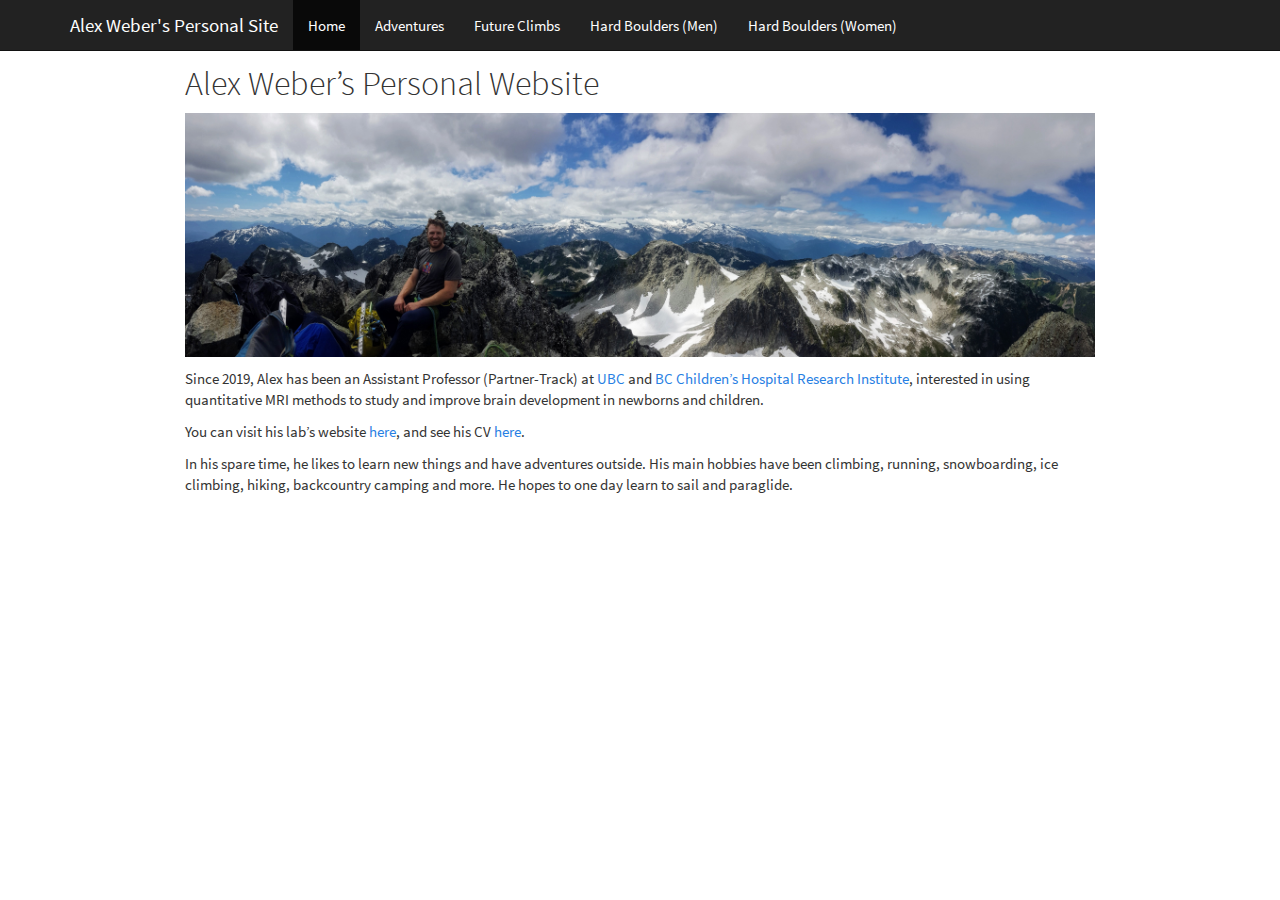
<file: docs/index.html>
<!DOCTYPE html>

<html>

<head>

<meta charset="utf-8" />
<meta name="generator" content="pandoc" />
<meta http-equiv="X-UA-Compatible" content="IE=EDGE" />




<title>index.knit</title>

<script src="site_libs/header-attrs-2.29/header-attrs.js"></script>
<script src="site_libs/jquery-3.6.0/jquery-3.6.0.min.js"></script>
<meta name="viewport" content="width=device-width, initial-scale=1" />
<link href="site_libs/bootstrap-3.3.5/css/cosmo.min.css" rel="stylesheet" />
<script src="site_libs/bootstrap-3.3.5/js/bootstrap.min.js"></script>
<script src="site_libs/bootstrap-3.3.5/shim/html5shiv.min.js"></script>
<script src="site_libs/bootstrap-3.3.5/shim/respond.min.js"></script>
<style>h1 {font-size: 34px;}
       h1.title {font-size: 38px;}
       h2 {font-size: 30px;}
       h3 {font-size: 24px;}
       h4 {font-size: 18px;}
       h5 {font-size: 16px;}
       h6 {font-size: 12px;}
       code {color: inherit; background-color: rgba(0, 0, 0, 0.04);}
       pre:not([class]) { background-color: white }</style>
<script src="site_libs/navigation-1.1/tabsets.js"></script>
<link href="site_libs/highlightjs-9.12.0/default.css" rel="stylesheet" />
<script src="site_libs/highlightjs-9.12.0/highlight.js"></script>

<style type="text/css">
  code{white-space: pre-wrap;}
  span.smallcaps{font-variant: small-caps;}
  span.underline{text-decoration: underline;}
  div.column{display: inline-block; vertical-align: top; width: 50%;}
  div.hanging-indent{margin-left: 1.5em; text-indent: -1.5em;}
  ul.task-list{list-style: none;}
    </style>

<style type="text/css">code{white-space: pre;}</style>
<script type="text/javascript">
if (window.hljs) {
  hljs.configure({languages: []});
  hljs.initHighlightingOnLoad();
  if (document.readyState && document.readyState === "complete") {
    window.setTimeout(function() { hljs.initHighlighting(); }, 0);
  }
}
</script>









<style type = "text/css">
.main-container {
  max-width: 940px;
  margin-left: auto;
  margin-right: auto;
}
img {
  max-width:100%;
}
.tabbed-pane {
  padding-top: 12px;
}
.html-widget {
  margin-bottom: 20px;
}
button.code-folding-btn:focus {
  outline: none;
}
summary {
  display: list-item;
}
details > summary > p:only-child {
  display: inline;
}
pre code {
  padding: 0;
}
</style>


<style type="text/css">
.dropdown-submenu {
  position: relative;
}
.dropdown-submenu>.dropdown-menu {
  top: 0;
  left: 100%;
  margin-top: -6px;
  margin-left: -1px;
  border-radius: 0 6px 6px 6px;
}
.dropdown-submenu:hover>.dropdown-menu {
  display: block;
}
.dropdown-submenu>a:after {
  display: block;
  content: " ";
  float: right;
  width: 0;
  height: 0;
  border-color: transparent;
  border-style: solid;
  border-width: 5px 0 5px 5px;
  border-left-color: #cccccc;
  margin-top: 5px;
  margin-right: -10px;
}
.dropdown-submenu:hover>a:after {
  border-left-color: #adb5bd;
}
.dropdown-submenu.pull-left {
  float: none;
}
.dropdown-submenu.pull-left>.dropdown-menu {
  left: -100%;
  margin-left: 10px;
  border-radius: 6px 0 6px 6px;
}
</style>

<script type="text/javascript">
// manage active state of menu based on current page
$(document).ready(function () {
  // active menu anchor
  href = window.location.pathname
  href = href.substr(href.lastIndexOf('/') + 1)
  if (href === "")
    href = "index.html";
  var menuAnchor = $('a[href="' + href + '"]');

  // mark the anchor link active (and if it's in a dropdown, also mark that active)
  var dropdown = menuAnchor.closest('li.dropdown');
  if (window.bootstrap) { // Bootstrap 4+
    menuAnchor.addClass('active');
    dropdown.find('> .dropdown-toggle').addClass('active');
  } else { // Bootstrap 3
    menuAnchor.parent().addClass('active');
    dropdown.addClass('active');
  }

  // Navbar adjustments
  var navHeight = $(".navbar").first().height() + 15;
  var style = document.createElement('style');
  var pt = "padding-top: " + navHeight + "px; ";
  var mt = "margin-top: -" + navHeight + "px; ";
  var css = "";
  // offset scroll position for anchor links (for fixed navbar)
  for (var i = 1; i <= 6; i++) {
    css += ".section h" + i + "{ " + pt + mt + "}\n";
  }
  style.innerHTML = "body {" + pt + "padding-bottom: 40px; }\n" + css;
  document.head.appendChild(style);
});
</script>

<!-- tabsets -->

<style type="text/css">
.tabset-dropdown > .nav-tabs {
  display: inline-table;
  max-height: 500px;
  min-height: 44px;
  overflow-y: auto;
  border: 1px solid #ddd;
  border-radius: 4px;
}

.tabset-dropdown > .nav-tabs > li.active:before, .tabset-dropdown > .nav-tabs.nav-tabs-open:before {
  content: "\e259";
  font-family: 'Glyphicons Halflings';
  display: inline-block;
  padding: 10px;
  border-right: 1px solid #ddd;
}

.tabset-dropdown > .nav-tabs.nav-tabs-open > li.active:before {
  content: "\e258";
  font-family: 'Glyphicons Halflings';
  border: none;
}

.tabset-dropdown > .nav-tabs > li.active {
  display: block;
}

.tabset-dropdown > .nav-tabs > li > a,
.tabset-dropdown > .nav-tabs > li > a:focus,
.tabset-dropdown > .nav-tabs > li > a:hover {
  border: none;
  display: inline-block;
  border-radius: 4px;
  background-color: transparent;
}

.tabset-dropdown > .nav-tabs.nav-tabs-open > li {
  display: block;
  float: none;
}

.tabset-dropdown > .nav-tabs > li {
  display: none;
}
</style>

<!-- code folding -->




</head>

<body>


<div class="container-fluid main-container">




<div class="navbar navbar-default  navbar-fixed-top" role="navigation">
  <div class="container">
    <div class="navbar-header">
      <button type="button" class="navbar-toggle collapsed" data-toggle="collapse" data-bs-toggle="collapse" data-target="#navbar" data-bs-target="#navbar">
        <span class="icon-bar"></span>
        <span class="icon-bar"></span>
        <span class="icon-bar"></span>
      </button>
      <a class="navbar-brand" href="index.html">Alex Weber's Personal Site</a>
    </div>
    <div id="navbar" class="navbar-collapse collapse">
      <ul class="nav navbar-nav">
        <li>
  <a href="index.html">Home</a>
</li>
<li>
  <a href="adventures.html">Adventures</a>
</li>
<li>
  <a href="futureclimbs.html">Future Climbs</a>
</li>
<li>
  <a href="boulders.html">Hard Boulders (Men)</a>
</li>
<li>
  <a href="femaleboulders.html">Hard Boulders (Women)</a>
</li>
      </ul>
      <ul class="nav navbar-nav navbar-right">
        
      </ul>
    </div><!--/.nav-collapse -->
  </div><!--/.container -->
</div><!--/.navbar -->

<div id="header">




</div>


<div id="alex-webers-personal-website" class="section level1">
<h1>Alex Weber’s Personal Website</h1>
<p><img src="images/alexpic_tricouni.jpg" /></p>
<p>Since 2019, Alex has been an Assistant Professor (Partner-Track) at
<a href="https://pediatrics.med.ubc.ca/">UBC</a> and <a
href="https://www.bcchr.ca/">BC Children’s Hospital Research
Institute</a>, interested in using quantitative MRI methods to study and
improve brain development in newborns and children.</p>
<p>You can visit his lab’s website <a
href="https://weberlab.github.io/">here</a>, and see his CV <a
href="https://github.com/weberam2/UBC_Annotated_CV/blob/main/UBC_CV.pdf">here</a>.</p>
<p>In his spare time, he likes to learn new things and have adventures
outside. His main hobbies have been climbing, running, snowboarding, ice
climbing, hiking, backcountry camping and more. He hopes to one day
learn to sail and paraglide.</p>
</div>




</div>

<script>

// add bootstrap table styles to pandoc tables
function bootstrapStylePandocTables() {
  $('tr.odd').parent('tbody').parent('table').addClass('table table-condensed');
}
$(document).ready(function () {
  bootstrapStylePandocTables();
});


</script>

<!-- tabsets -->

<script>
$(document).ready(function () {
  window.buildTabsets("TOC");
});

$(document).ready(function () {
  $('.tabset-dropdown > .nav-tabs > li').click(function () {
    $(this).parent().toggleClass('nav-tabs-open');
  });
});
</script>

<!-- code folding -->


<!-- dynamically load mathjax for compatibility with self-contained -->
<script>
  (function () {
    var script = document.createElement("script");
    script.type = "text/javascript";
    script.src  = "https://mathjax.rstudio.com/latest/MathJax.js?config=TeX-AMS-MML_HTMLorMML";
    document.getElementsByTagName("head")[0].appendChild(script);
  })();
</script>

</body>
</html>
</file>
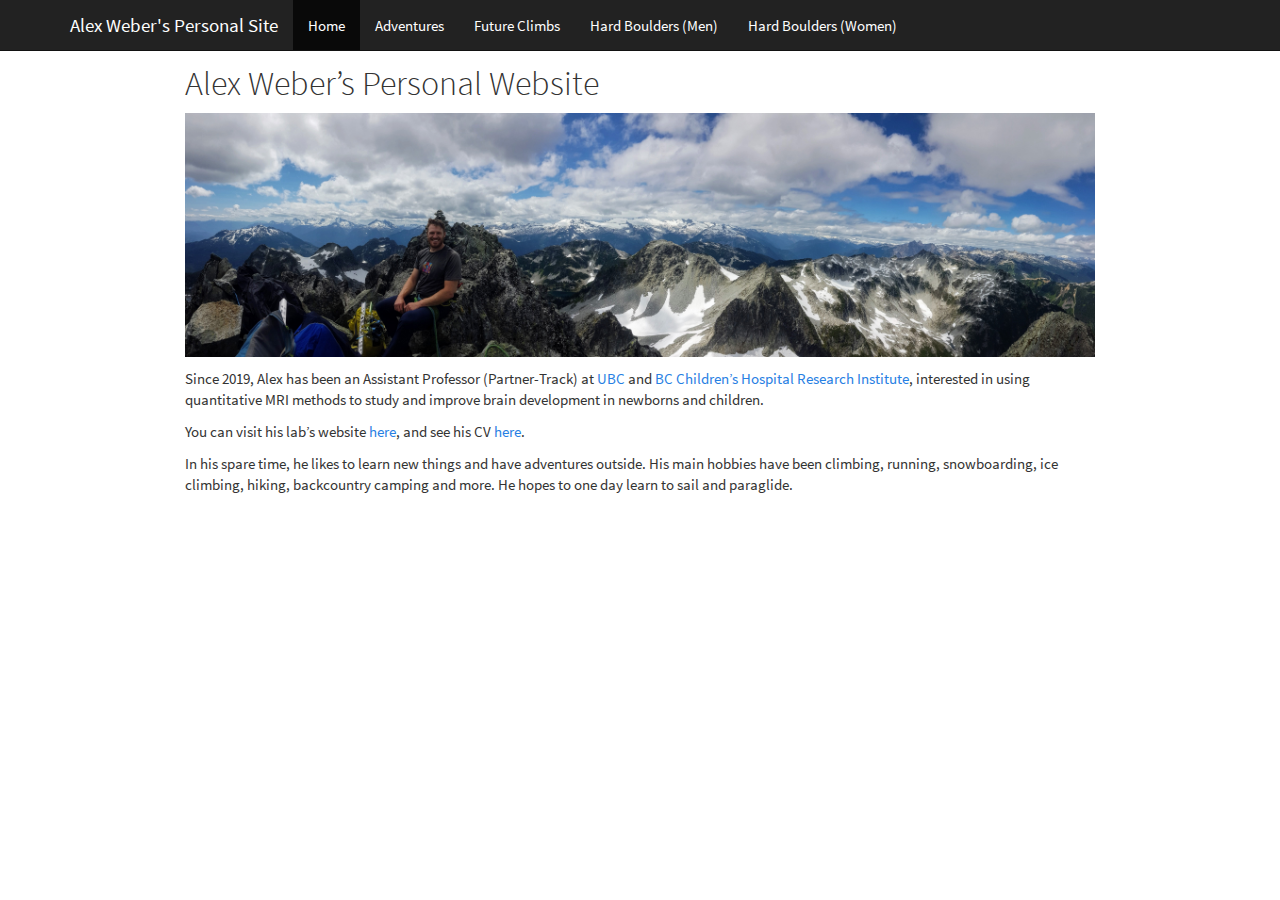
<file: docs/edit/index.html>
<!doctype html>
<html xmlns="http://www.w3.org/1999/xhtml" lang="en">
  <head>
    <title>Redirect to editable app</title>
    <meta
      http-equiv="refresh"
      content="0;URL='../index.html?_shinylive-mode=editor-terminal-viewer'"
    />
  </head>
  <body></body>
</html>
</file>
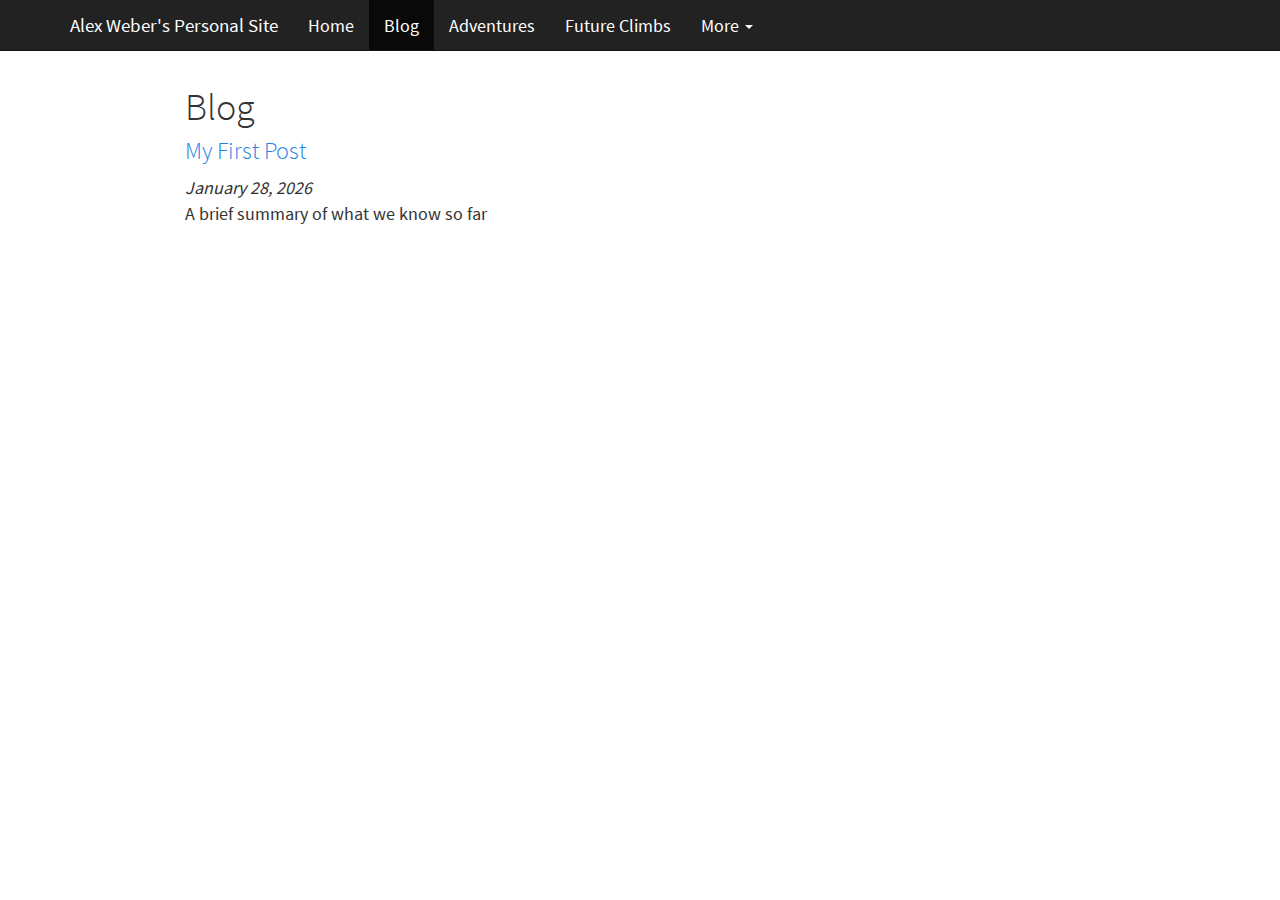
<file: docs/blog.html>
<!DOCTYPE html>

<html>

<head>

<meta charset="utf-8" />
<meta name="generator" content="pandoc" />
<meta http-equiv="X-UA-Compatible" content="IE=EDGE" />




<title>Blog</title>

<script src="site_libs/header-attrs-2.30/header-attrs.js"></script>
<script src="site_libs/jquery-3.6.0/jquery-3.6.0.min.js"></script>
<meta name="viewport" content="width=device-width, initial-scale=1" />
<link href="site_libs/bootstrap-3.3.5/css/cosmo.min.css" rel="stylesheet" />
<script src="site_libs/bootstrap-3.3.5/js/bootstrap.min.js"></script>
<script src="site_libs/bootstrap-3.3.5/shim/html5shiv.min.js"></script>
<script src="site_libs/bootstrap-3.3.5/shim/respond.min.js"></script>
<style>h1 {font-size: 34px;}
       h1.title {font-size: 38px;}
       h2 {font-size: 30px;}
       h3 {font-size: 24px;}
       h4 {font-size: 18px;}
       h5 {font-size: 16px;}
       h6 {font-size: 12px;}
       code {color: inherit; background-color: rgba(0, 0, 0, 0.04);}
       pre:not([class]) { background-color: white }</style>
<script src="site_libs/navigation-1.1/tabsets.js"></script>
<link href="site_libs/highlightjs-9.12.0/default.css" rel="stylesheet" />
<script src="site_libs/highlightjs-9.12.0/highlight.js"></script>

<style type="text/css">
  code{white-space: pre-wrap;}
  span.smallcaps{font-variant: small-caps;}
  span.underline{text-decoration: underline;}
  div.column{display: inline-block; vertical-align: top; width: 50%;}
  div.hanging-indent{margin-left: 1.5em; text-indent: -1.5em;}
  ul.task-list{list-style: none;}
    </style>

<style type="text/css">code{white-space: pre;}</style>
<script type="text/javascript">
if (window.hljs) {
  hljs.configure({languages: []});
  hljs.initHighlightingOnLoad();
  if (document.readyState && document.readyState === "complete") {
    window.setTimeout(function() { hljs.initHighlighting(); }, 0);
  }
}
</script>






<link rel="stylesheet" href="custom.css" type="text/css" />



<style type = "text/css">
.main-container {
  max-width: 940px;
  margin-left: auto;
  margin-right: auto;
}
img {
  max-width:100%;
}
.tabbed-pane {
  padding-top: 12px;
}
.html-widget {
  margin-bottom: 20px;
}
button.code-folding-btn:focus {
  outline: none;
}
summary {
  display: list-item;
}
details > summary > p:only-child {
  display: inline;
}
pre code {
  padding: 0;
}
</style>


<style type="text/css">
.dropdown-submenu {
  position: relative;
}
.dropdown-submenu>.dropdown-menu {
  top: 0;
  left: 100%;
  margin-top: -6px;
  margin-left: -1px;
  border-radius: 0 6px 6px 6px;
}
.dropdown-submenu:hover>.dropdown-menu {
  display: block;
}
.dropdown-submenu>a:after {
  display: block;
  content: " ";
  float: right;
  width: 0;
  height: 0;
  border-color: transparent;
  border-style: solid;
  border-width: 5px 0 5px 5px;
  border-left-color: #cccccc;
  margin-top: 5px;
  margin-right: -10px;
}
.dropdown-submenu:hover>a:after {
  border-left-color: #adb5bd;
}
.dropdown-submenu.pull-left {
  float: none;
}
.dropdown-submenu.pull-left>.dropdown-menu {
  left: -100%;
  margin-left: 10px;
  border-radius: 6px 0 6px 6px;
}
</style>

<script type="text/javascript">
// manage active state of menu based on current page
$(document).ready(function () {
  // active menu anchor
  href = window.location.pathname
  href = href.substr(href.lastIndexOf('/') + 1)
  if (href === "")
    href = "index.html";
  var menuAnchor = $('a[href="' + href + '"]');

  // mark the anchor link active (and if it's in a dropdown, also mark that active)
  var dropdown = menuAnchor.closest('li.dropdown');
  if (window.bootstrap) { // Bootstrap 4+
    menuAnchor.addClass('active');
    dropdown.find('> .dropdown-toggle').addClass('active');
  } else { // Bootstrap 3
    menuAnchor.parent().addClass('active');
    dropdown.addClass('active');
  }

  // Navbar adjustments
  var navHeight = $(".navbar").first().height() + 15;
  var style = document.createElement('style');
  var pt = "padding-top: " + navHeight + "px; ";
  var mt = "margin-top: -" + navHeight + "px; ";
  var css = "";
  // offset scroll position for anchor links (for fixed navbar)
  for (var i = 1; i <= 6; i++) {
    css += ".section h" + i + "{ " + pt + mt + "}\n";
  }
  style.innerHTML = "body {" + pt + "padding-bottom: 40px; }\n" + css;
  document.head.appendChild(style);
});
</script>

<!-- tabsets -->

<style type="text/css">
.tabset-dropdown > .nav-tabs {
  display: inline-table;
  max-height: 500px;
  min-height: 44px;
  overflow-y: auto;
  border: 1px solid #ddd;
  border-radius: 4px;
}

.tabset-dropdown > .nav-tabs > li.active:before, .tabset-dropdown > .nav-tabs.nav-tabs-open:before {
  content: "\e259";
  font-family: 'Glyphicons Halflings';
  display: inline-block;
  padding: 10px;
  border-right: 1px solid #ddd;
}

.tabset-dropdown > .nav-tabs.nav-tabs-open > li.active:before {
  content: "\e258";
  font-family: 'Glyphicons Halflings';
  border: none;
}

.tabset-dropdown > .nav-tabs > li.active {
  display: block;
}

.tabset-dropdown > .nav-tabs > li > a,
.tabset-dropdown > .nav-tabs > li > a:focus,
.tabset-dropdown > .nav-tabs > li > a:hover {
  border: none;
  display: inline-block;
  border-radius: 4px;
  background-color: transparent;
}

.tabset-dropdown > .nav-tabs.nav-tabs-open > li {
  display: block;
  float: none;
}

.tabset-dropdown > .nav-tabs > li {
  display: none;
}
</style>

<!-- code folding -->




</head>

<body>


<div class="container-fluid main-container">




<div class="navbar navbar-default  navbar-fixed-top" role="navigation">
  <div class="container">
    <div class="navbar-header">
      <button type="button" class="navbar-toggle collapsed" data-toggle="collapse" data-bs-toggle="collapse" data-target="#navbar" data-bs-target="#navbar">
        <span class="icon-bar"></span>
        <span class="icon-bar"></span>
        <span class="icon-bar"></span>
      </button>
      <a class="navbar-brand" href="index.html">Alex Weber's Personal Site</a>
    </div>
    <div id="navbar" class="navbar-collapse collapse">
      <ul class="nav navbar-nav">
        <li>
  <a href="index.html">Home</a>
</li>
<li>
  <a href="blog.html">Blog</a>
</li>
<li>
  <a href="adventures.html">Adventures</a>
</li>
<li>
  <a href="futureclimbs.html">Future Climbs</a>
</li>
<li class="dropdown">
  <a href="#" class="dropdown-toggle" data-toggle="dropdown" role="button" data-bs-toggle="dropdown" aria-expanded="false">
    More
     
    <span class="caret"></span>
  </a>
  <ul class="dropdown-menu" role="menu">
    <li>
      <a href="boulders.html">Hard Boulders (Men)</a>
    </li>
    <li>
      <a href="femaleboulders.html">Hard Boulders (Women)</a>
    </li>
  </ul>
</li>
      </ul>
      <ul class="nav navbar-nav navbar-right">
        
      </ul>
    </div><!--/.nav-collapse -->
  </div><!--/.container -->
</div><!--/.navbar -->

<div id="header">



<h1 class="title toc-ignore">Blog</h1>

</div>


<div id="my-first-post" class="section level3">
<h3><a href="blog_posts/2026-01-28-first-post.html">My First
Post</a></h3>
<p><em>January 28, 2026</em><br />
A brief summary of what we know so far</p>
</div>




</div>

<script>

// add bootstrap table styles to pandoc tables
function bootstrapStylePandocTables() {
  $('tr.odd').parent('tbody').parent('table').addClass('table table-condensed');
}
$(document).ready(function () {
  bootstrapStylePandocTables();
});


</script>

<!-- tabsets -->

<script>
$(document).ready(function () {
  window.buildTabsets("TOC");
});

$(document).ready(function () {
  $('.tabset-dropdown > .nav-tabs > li').click(function () {
    $(this).parent().toggleClass('nav-tabs-open');
  });
});
</script>

<!-- code folding -->


<!-- dynamically load mathjax for compatibility with self-contained -->
<script>
  (function () {
    var script = document.createElement("script");
    script.type = "text/javascript";
    script.src  = "https://mathjax.rstudio.com/latest/MathJax.js?config=TeX-AMS-MML_HTMLorMML";
    document.getElementsByTagName("head")[0].appendChild(script);
  })();
</script>

</body>
</html>
</file>
<file: docs/site_libs/highlightjs-9.12.0/default.css>
.hljs-literal {
  color: #990073;
}

.hljs-number {
  color: #099;
}

.hljs-comment {
  color: #998;
  font-style: italic;
}

.hljs-keyword {
  color: #900;
  font-weight: bold;
}

.hljs-string {
  color: #d14;
}
</file>
<file: docs/custom.css>
body {
  font-size: 18px;
}
</file>
<file: docs/site_libs/bootstrap-3.3.5/css/cosmo.min.css>
@font-face {
  font-family: 'Source Sans Pro';
  font-style: normal;
  font-weight: 300;
  src: url(fonts/SourceSansProLight.ttf) format('truetype');
}
@font-face {
  font-family: 'Source Sans Pro';
  font-style: normal;
  font-weight: 400;
  src: url(fonts/SourceSansPro.ttf) format('truetype');
}
@font-face {
  font-family: 'Source Sans Pro';
  font-style: normal;
  font-weight: 700;
  src: url(fonts/SourceSansProBold.ttf) format('truetype');
}

/*!
 * bootswatch v3.3.6
 * Homepage: http://bootswatch.com
 * Copyright 2012-2015 Thomas Park
 * Licensed under MIT
 * Based on Bootstrap
*//*!
 * Bootstrap v3.3.6 (http://getbootstrap.com)
 * Copyright 2011-2015 Twitter, Inc.
 * Licensed under MIT (https://github.com/twbs/bootstrap/blob/master/LICENSE)
 *//*! normalize.css v3.0.3 | MIT License | github.com/necolas/normalize.css */html{font-family:sans-serif;-ms-text-size-adjust:100%;-webkit-text-size-adjust:100%}body{margin:0}article,aside,details,figcaption,figure,footer,header,hgroup,main,menu,nav,section,summary{display:block}audio,canvas,progress,video{display:inline-block;vertical-align:baseline}audio:not([controls]){display:none;height:0}[hidden],template{display:none}a{background-color:transparent}a:active,a:hover{outline:0}abbr[title]{border-bottom:1px dotted}b,strong{font-weight:bold}dfn{font-style:italic}h1{font-size:2em;margin:0.67em 0}mark{background:#ff0;color:#000}small{font-size:80%}sub,sup{font-size:75%;line-height:0;position:relative;vertical-align:baseline}sup{top:-0.5em}sub{bottom:-0.25em}img{border:0}svg:not(:root){overflow:hidden}figure{margin:1em 40px}hr{-webkit-box-sizing:content-box;-moz-box-sizing:content-box;box-sizing:content-box;height:0}pre{overflow:auto}code,kbd,pre,samp{font-family:monospace, monospace;font-size:1em}button,input,optgroup,select,textarea{color:inherit;font:inherit;margin:0}button{overflow:visible}button,select{text-transform:none}button,html input[type="button"],input[type="reset"],input[type="submit"]{-webkit-appearance:button;cursor:pointer}button[disabled],html input[disabled]{cursor:default}button::-moz-focus-inner,input::-moz-focus-inner{border:0;padding:0}input{line-height:normal}input[type="checkbox"],input[type="radio"]{-webkit-box-sizing:border-box;-moz-box-sizing:border-box;box-sizing:border-box;padding:0}input[type="number"]::-webkit-inner-spin-button,input[type="number"]::-webkit-outer-spin-button{height:auto}input[type="search"]{-webkit-appearance:textfield;-webkit-box-sizing:content-box;-moz-box-sizing:content-box;box-sizing:content-box}input[type="search"]::-webkit-search-cancel-button,input[type="search"]::-webkit-search-decoration{-webkit-appearance:none}fieldset{border:1px solid #c0c0c0;margin:0 2px;padding:0.35em 0.625em 0.75em}legend{border:0;padding:0}textarea{overflow:auto}optgroup{font-weight:bold}table{border-collapse:collapse;border-spacing:0}td,th{padding:0}/*! Source: https://github.com/h5bp/html5-boilerplate/blob/master/src/css/main.css */@media print{*,*:before,*:after{background:transparent !important;color:#000 !important;-webkit-box-shadow:none !important;box-shadow:none !important;text-shadow:none !important}a,a:visited{text-decoration:underline}a[href]:after{content:" (" attr(href) ")"}abbr[title]:after{content:" (" attr(title) ")"}a[href^="#"]:after,a[href^="javascript:"]:after{content:""}pre,blockquote{border:1px solid #999;page-break-inside:avoid}thead{display:table-header-group}tr,img{page-break-inside:avoid}img{max-width:100% !important}p,h2,h3{orphans:3;widows:3}h2,h3{page-break-after:avoid}.navbar{display:none}.btn>.caret,.dropup>.btn>.caret{border-top-color:#000 !important}.label{border:1px solid #000}.table{border-collapse:collapse !important}.table td,.table th{background-color:#fff !important}.table-bordered th,.table-bordered td{border:1px solid #ddd !important}}@font-face{font-family:'Glyphicons Halflings';src:url('../fonts/glyphicons-halflings-regular.eot');src:url('../fonts/glyphicons-halflings-regular.eot?#iefix') format('embedded-opentype'),url('../fonts/glyphicons-halflings-regular.woff') format('woff'),url('../fonts/glyphicons-halflings-regular.ttf') format('truetype'),url('../fonts/glyphicons-halflings-regular.svg#glyphicons_halflingsregular') format('svg')}.glyphicon{position:relative;top:1px;display:inline-block;font-family:'Glyphicons Halflings';font-style:normal;font-weight:normal;line-height:1;-webkit-font-smoothing:antialiased;-moz-osx-font-smoothing:grayscale}.glyphicon-asterisk:before{content:"\002a"}.glyphicon-plus:before{content:"\002b"}.glyphicon-euro:before,.glyphicon-eur:before{content:"\20ac"}.glyphicon-minus:before{content:"\2212"}.glyphicon-cloud:before{content:"\2601"}.glyphicon-envelope:before{content:"\2709"}.glyphicon-pencil:before{content:"\270f"}.glyphicon-glass:before{content:"\e001"}.glyphicon-music:before{content:"\e002"}.glyphicon-search:before{content:"\e003"}.glyphicon-heart:before{content:"\e005"}.glyphicon-star:before{content:"\e006"}.glyphicon-star-empty:before{content:"\e007"}.glyphicon-user:before{content:"\e008"}.glyphicon-film:before{content:"\e009"}.glyphicon-th-large:before{content:"\e010"}.glyphicon-th:before{content:"\e011"}.glyphicon-th-list:before{content:"\e012"}.glyphicon-ok:before{content:"\e013"}.glyphicon-remove:before{content:"\e014"}.glyphicon-zoom-in:before{content:"\e015"}.glyphicon-zoom-out:before{content:"\e016"}.glyphicon-off:before{content:"\e017"}.glyphicon-signal:before{content:"\e018"}.glyphicon-cog:before{content:"\e019"}.glyphicon-trash:before{content:"\e020"}.glyphicon-home:before{content:"\e021"}.glyphicon-file:before{content:"\e022"}.glyphicon-time:before{content:"\e023"}.glyphicon-road:before{content:"\e024"}.glyphicon-download-alt:before{content:"\e025"}.glyphicon-download:before{content:"\e026"}.glyphicon-upload:before{content:"\e027"}.glyphicon-inbox:before{content:"\e028"}.glyphicon-play-circle:before{content:"\e029"}.glyphicon-repeat:before{content:"\e030"}.glyphicon-refresh:before{content:"\e031"}.glyphicon-list-alt:before{content:"\e032"}.glyphicon-lock:before{content:"\e033"}.glyphicon-flag:before{content:"\e034"}.glyphicon-headphones:before{content:"\e035"}.glyphicon-volume-off:before{content:"\e036"}.glyphicon-volume-down:before{content:"\e037"}.glyphicon-volume-up:before{content:"\e038"}.glyphicon-qrcode:before{content:"\e039"}.glyphicon-barcode:before{content:"\e040"}.glyphicon-tag:before{content:"\e041"}.glyphicon-tags:before{content:"\e042"}.glyphicon-book:before{content:"\e043"}.glyphicon-bookmark:before{content:"\e044"}.glyphicon-print:before{content:"\e045"}.glyphicon-camera:before{content:"\e046"}.glyphicon-font:before{content:"\e047"}.glyphicon-bold:before{content:"\e048"}.glyphicon-italic:before{content:"\e049"}.glyphicon-text-height:before{content:"\e050"}.glyphicon-text-width:before{content:"\e051"}.glyphicon-align-left:before{content:"\e052"}.glyphicon-align-center:before{content:"\e053"}.glyphicon-align-right:before{content:"\e054"}.glyphicon-align-justify:before{content:"\e055"}.glyphicon-list:before{content:"\e056"}.glyphicon-indent-left:before{content:"\e057"}.glyphicon-indent-right:before{content:"\e058"}.glyphicon-facetime-video:before{content:"\e059"}.glyphicon-picture:before{content:"\e060"}.glyphicon-map-marker:before{content:"\e062"}.glyphicon-adjust:before{content:"\e063"}.glyphicon-tint:before{content:"\e064"}.glyphicon-edit:before{content:"\e065"}.glyphicon-share:before{content:"\e066"}.glyphicon-check:before{content:"\e067"}.glyphicon-move:before{content:"\e068"}.glyphicon-step-backward:before{content:"\e069"}.glyphicon-fast-backward:before{content:"\e070"}.glyphicon-backward:before{content:"\e071"}.glyphicon-play:before{content:"\e072"}.glyphicon-pause:before{content:"\e073"}.glyphicon-stop:before{content:"\e074"}.glyphicon-forward:before{content:"\e075"}.glyphicon-fast-forward:before{content:"\e076"}.glyphicon-step-forward:before{content:"\e077"}.glyphicon-eject:before{content:"\e078"}.glyphicon-chevron-left:before{content:"\e079"}.glyphicon-chevron-right:before{content:"\e080"}.glyphicon-plus-sign:before{content:"\e081"}.glyphicon-minus-sign:before{content:"\e082"}.glyphicon-remove-sign:before{content:"\e083"}.glyphicon-ok-sign:before{content:"\e084"}.glyphicon-question-sign:before{content:"\e085"}.glyphicon-info-sign:before{content:"\e086"}.glyphicon-screenshot:before{content:"\e087"}.glyphicon-remove-circle:before{content:"\e088"}.glyphicon-ok-circle:before{content:"\e089"}.glyphicon-ban-circle:before{content:"\e090"}.glyphicon-arrow-left:before{content:"\e091"}.glyphicon-arrow-right:before{content:"\e092"}.glyphicon-arrow-up:before{content:"\e093"}.glyphicon-arrow-down:before{content:"\e094"}.glyphicon-share-alt:before{content:"\e095"}.glyphicon-resize-full:before{content:"\e096"}.glyphicon-resize-small:before{content:"\e097"}.glyphicon-exclamation-sign:before{content:"\e101"}.glyphicon-gift:before{content:"\e102"}.glyphicon-leaf:before{content:"\e103"}.glyphicon-fire:before{content:"\e104"}.glyphicon-eye-open:before{content:"\e105"}.glyphicon-eye-close:before{content:"\e106"}.glyphicon-warning-sign:before{content:"\e107"}.glyphicon-plane:before{content:"\e108"}.glyphicon-calendar:before{content:"\e109"}.glyphicon-random:before{content:"\e110"}.glyphicon-comment:before{content:"\e111"}.glyphicon-magnet:before{content:"\e112"}.glyphicon-chevron-up:before{content:"\e113"}.glyphicon-chevron-down:before{content:"\e114"}.glyphicon-retweet:before{content:"\e115"}.glyphicon-shopping-cart:before{content:"\e116"}.glyphicon-folder-close:before{content:"\e117"}.glyphicon-folder-open:before{content:"\e118"}.glyphicon-resize-vertical:before{content:"\e119"}.glyphicon-resize-horizontal:before{content:"\e120"}.glyphicon-hdd:before{content:"\e121"}.glyphicon-bullhorn:before{content:"\e122"}.glyphicon-bell:before{content:"\e123"}.glyphicon-certificate:before{content:"\e124"}.glyphicon-thumbs-up:before{content:"\e125"}.glyphicon-thumbs-down:before{content:"\e126"}.glyphicon-hand-right:before{content:"\e127"}.glyphicon-hand-left:before{content:"\e128"}.glyphicon-hand-up:before{content:"\e129"}.glyphicon-hand-down:before{content:"\e130"}.glyphicon-circle-arrow-right:before{content:"\e131"}.glyphicon-circle-arrow-left:before{content:"\e132"}.glyphicon-circle-arrow-up:before{content:"\e133"}.glyphicon-circle-arrow-down:before{content:"\e134"}.glyphicon-globe:before{content:"\e135"}.glyphicon-wrench:before{content:"\e136"}.glyphicon-tasks:before{content:"\e137"}.glyphicon-filter:before{content:"\e138"}.glyphicon-briefcase:before{content:"\e139"}.glyphicon-fullscreen:before{content:"\e140"}.glyphicon-dashboard:before{content:"\e141"}.glyphicon-paperclip:before{content:"\e142"}.glyphicon-heart-empty:before{content:"\e143"}.glyphicon-link:before{content:"\e144"}.glyphicon-phone:before{content:"\e145"}.glyphicon-pushpin:before{content:"\e146"}.glyphicon-usd:before{content:"\e148"}.glyphicon-gbp:before{content:"\e149"}.glyphicon-sort:before{content:"\e150"}.glyphicon-sort-by-alphabet:before{content:"\e151"}.glyphicon-sort-by-alphabet-alt:before{content:"\e152"}.glyphicon-sort-by-order:before{content:"\e153"}.glyphicon-sort-by-order-alt:before{content:"\e154"}.glyphicon-sort-by-attributes:before{content:"\e155"}.glyphicon-sort-by-attributes-alt:before{content:"\e156"}.glyphicon-unchecked:before{content:"\e157"}.glyphicon-expand:before{content:"\e158"}.glyphicon-collapse-down:before{content:"\e159"}.glyphicon-collapse-up:before{content:"\e160"}.glyphicon-log-in:before{content:"\e161"}.glyphicon-flash:before{content:"\e162"}.glyphicon-log-out:before{content:"\e163"}.glyphicon-new-window:before{content:"\e164"}.glyphicon-record:before{content:"\e165"}.glyphicon-save:before{content:"\e166"}.glyphicon-open:before{content:"\e167"}.glyphicon-saved:before{content:"\e168"}.glyphicon-import:before{content:"\e169"}.glyphicon-export:before{content:"\e170"}.glyphicon-send:before{content:"\e171"}.glyphicon-floppy-disk:before{content:"\e172"}.glyphicon-floppy-saved:before{content:"\e173"}.glyphicon-floppy-remove:before{content:"\e174"}.glyphicon-floppy-save:before{content:"\e175"}.glyphicon-floppy-open:before{content:"\e176"}.glyphicon-credit-card:before{content:"\e177"}.glyphicon-transfer:before{content:"\e178"}.glyphicon-cutlery:before{content:"\e179"}.glyphicon-header:before{content:"\e180"}.glyphicon-compressed:before{content:"\e181"}.glyphicon-earphone:before{content:"\e182"}.glyphicon-phone-alt:before{content:"\e183"}.glyphicon-tower:before{content:"\e184"}.glyphicon-stats:before{content:"\e185"}.glyphicon-sd-video:before{content:"\e186"}.glyphicon-hd-video:before{content:"\e187"}.glyphicon-subtitles:before{content:"\e188"}.glyphicon-sound-stereo:before{content:"\e189"}.glyphicon-sound-dolby:before{content:"\e190"}.glyphicon-sound-5-1:before{content:"\e191"}.glyphicon-sound-6-1:before{content:"\e192"}.glyphicon-sound-7-1:before{content:"\e193"}.glyphicon-copyright-mark:before{content:"\e194"}.glyphicon-registration-mark:before{content:"\e195"}.glyphicon-cloud-download:before{content:"\e197"}.glyphicon-cloud-upload:before{content:"\e198"}.glyphicon-tree-conifer:before{content:"\e199"}.glyphicon-tree-deciduous:before{content:"\e200"}.glyphicon-cd:before{content:"\e201"}.glyphicon-save-file:before{content:"\e202"}.glyphicon-open-file:before{content:"\e203"}.glyphicon-level-up:before{content:"\e204"}.glyphicon-copy:before{content:"\e205"}.glyphicon-paste:before{content:"\e206"}.glyphicon-alert:before{content:"\e209"}.glyphicon-equalizer:before{content:"\e210"}.glyphicon-king:before{content:"\e211"}.glyphicon-queen:before{content:"\e212"}.glyphicon-pawn:before{content:"\e213"}.glyphicon-bishop:before{content:"\e214"}.glyphicon-knight:before{content:"\e215"}.glyphicon-baby-formula:before{content:"\e216"}.glyphicon-tent:before{content:"\26fa"}.glyphicon-blackboard:before{content:"\e218"}.glyphicon-bed:before{content:"\e219"}.glyphicon-apple:before{content:"\f8ff"}.glyphicon-erase:before{content:"\e221"}.glyphicon-hourglass:before{content:"\231b"}.glyphicon-lamp:before{content:"\e223"}.glyphicon-duplicate:before{content:"\e224"}.glyphicon-piggy-bank:before{content:"\e225"}.glyphicon-scissors:before{content:"\e226"}.glyphicon-bitcoin:before{content:"\e227"}.glyphicon-btc:before{content:"\e227"}.glyphicon-xbt:before{content:"\e227"}.glyphicon-yen:before{content:"\00a5"}.glyphicon-jpy:before{content:"\00a5"}.glyphicon-ruble:before{content:"\20bd"}.glyphicon-rub:before{content:"\20bd"}.glyphicon-scale:before{content:"\e230"}.glyphicon-ice-lolly:before{content:"\e231"}.glyphicon-ice-lolly-tasted:before{content:"\e232"}.glyphicon-education:before{content:"\e233"}.glyphicon-option-horizontal:before{content:"\e234"}.glyphicon-option-vertical:before{content:"\e235"}.glyphicon-menu-hamburger:before{content:"\e236"}.glyphicon-modal-window:before{content:"\e237"}.glyphicon-oil:before{content:"\e238"}.glyphicon-grain:before{content:"\e239"}.glyphicon-sunglasses:before{content:"\e240"}.glyphicon-text-size:before{content:"\e241"}.glyphicon-text-color:before{content:"\e242"}.glyphicon-text-background:before{content:"\e243"}.glyphicon-object-align-top:before{content:"\e244"}.glyphicon-object-align-bottom:before{content:"\e245"}.glyphicon-object-align-horizontal:before{content:"\e246"}.glyphicon-object-align-left:before{content:"\e247"}.glyphicon-object-align-vertical:before{content:"\e248"}.glyphicon-object-align-right:before{content:"\e249"}.glyphicon-triangle-right:before{content:"\e250"}.glyphicon-triangle-left:before{content:"\e251"}.glyphicon-triangle-bottom:before{content:"\e252"}.glyphicon-triangle-top:before{content:"\e253"}.glyphicon-console:before{content:"\e254"}.glyphicon-superscript:before{content:"\e255"}.glyphicon-subscript:before{content:"\e256"}.glyphicon-menu-left:before{content:"\e257"}.glyphicon-menu-right:before{content:"\e258"}.glyphicon-menu-down:before{content:"\e259"}.glyphicon-menu-up:before{content:"\e260"}*{-webkit-box-sizing:border-box;-moz-box-sizing:border-box;box-sizing:border-box}*:before,*:after{-webkit-box-sizing:border-box;-moz-box-sizing:border-box;box-sizing:border-box}html{font-size:10px;-webkit-tap-highlight-color:rgba(0,0,0,0)}body{font-family:"Source Sans Pro",Calibri,Candara,Arial,sans-serif;font-size:15px;line-height:1.42857143;color:#333333;background-color:#ffffff}input,button,select,textarea{font-family:inherit;font-size:inherit;line-height:inherit}a{color:#2780e3;text-decoration:none}a:hover,a:focus{color:#165ba8;text-decoration:underline}a:focus{outline:thin dotted;outline:5px auto -webkit-focus-ring-color;outline-offset:-2px}figure{margin:0}img{vertical-align:middle}.img-responsive,.thumbnail>img,.thumbnail a>img,.carousel-inner>.item>img,.carousel-inner>.item>a>img{display:block;max-width:100%;height:auto}.img-rounded{border-radius:0}.img-thumbnail{padding:4px;line-height:1.42857143;background-color:#ffffff;border:1px solid #dddddd;border-radius:0;-webkit-transition:all .2s ease-in-out;-o-transition:all .2s ease-in-out;transition:all .2s ease-in-out;display:inline-block;max-width:100%;height:auto}.img-circle{border-radius:50%}hr{margin-top:21px;margin-bottom:21px;border:0;border-top:1px solid #e6e6e6}.sr-only{position:absolute;width:1px;height:1px;margin:-1px;padding:0;overflow:hidden;clip:rect(0, 0, 0, 0);border:0}.sr-only-focusable:active,.sr-only-focusable:focus{position:static;width:auto;height:auto;margin:0;overflow:visible;clip:auto}[role="button"]{cursor:pointer}h1,h2,h3,h4,h5,h6,.h1,.h2,.h3,.h4,.h5,.h6{font-family:"Source Sans Pro",Calibri,Candara,Arial,sans-serif;font-weight:300;line-height:1.1;color:inherit}h1 small,h2 small,h3 small,h4 small,h5 small,h6 small,.h1 small,.h2 small,.h3 small,.h4 small,.h5 small,.h6 small,h1 .small,h2 .small,h3 .small,h4 .small,h5 .small,h6 .small,.h1 .small,.h2 .small,.h3 .small,.h4 .small,.h5 .small,.h6 .small{font-weight:normal;line-height:1;color:#999999}h1,.h1,h2,.h2,h3,.h3{margin-top:21px;margin-bottom:10.5px}h1 small,.h1 small,h2 small,.h2 small,h3 small,.h3 small,h1 .small,.h1 .small,h2 .small,.h2 .small,h3 .small,.h3 .small{font-size:65%}h4,.h4,h5,.h5,h6,.h6{margin-top:10.5px;margin-bottom:10.5px}h4 small,.h4 small,h5 small,.h5 small,h6 small,.h6 small,h4 .small,.h4 .small,h5 .small,.h5 .small,h6 .small,.h6 .small{font-size:75%}h1,.h1{font-size:39px}h2,.h2{font-size:32px}h3,.h3{font-size:26px}h4,.h4{font-size:19px}h5,.h5{font-size:15px}h6,.h6{font-size:13px}p{margin:0 0 10.5px}.lead{margin-bottom:21px;font-size:17px;font-weight:300;line-height:1.4}@media (min-width:768px){.lead{font-size:22.5px}}small,.small{font-size:86%}mark,.mark{background-color:#ff7518;padding:.2em}.text-left{text-align:left}.text-right{text-align:right}.text-center{text-align:center}.text-justify{text-align:justify}.text-nowrap{white-space:nowrap}.text-lowercase{text-transform:lowercase}.text-uppercase{text-transform:uppercase}.text-capitalize{text-transform:capitalize}.text-muted{color:#999999}.text-primary{color:#2780e3}a.text-primary:hover,a.text-primary:focus{color:#1967be}.text-success{color:#ffffff}a.text-success:hover,a.text-success:focus{color:#e6e6e6}.text-info{color:#ffffff}a.text-info:hover,a.text-info:focus{color:#e6e6e6}.text-warning{color:#ffffff}a.text-warning:hover,a.text-warning:focus{color:#e6e6e6}.text-danger{color:#ffffff}a.text-danger:hover,a.text-danger:focus{color:#e6e6e6}.bg-primary{color:#fff;background-color:#2780e3}a.bg-primary:hover,a.bg-primary:focus{background-color:#1967be}.bg-success{background-color:#3fb618}a.bg-success:hover,a.bg-success:focus{background-color:#2f8912}.bg-info{background-color:#9954bb}a.bg-info:hover,a.bg-info:focus{background-color:#7e3f9d}.bg-warning{background-color:#ff7518}a.bg-warning:hover,a.bg-warning:focus{background-color:#e45c00}.bg-danger{background-color:#ff0039}a.bg-danger:hover,a.bg-danger:focus{background-color:#cc002e}.page-header{padding-bottom:9.5px;margin:42px 0 21px;border-bottom:1px solid #e6e6e6}ul,ol{margin-top:0;margin-bottom:10.5px}ul ul,ol ul,ul ol,ol ol{margin-bottom:0}.list-unstyled{padding-left:0;list-style:none}.list-inline{padding-left:0;list-style:none;margin-left:-5px}.list-inline>li{display:inline-block;padding-left:5px;padding-right:5px}dl{margin-top:0;margin-bottom:21px}dt,dd{line-height:1.42857143}dt{font-weight:bold}dd{margin-left:0}@media (min-width:768px){.dl-horizontal dt{float:left;width:160px;clear:left;text-align:right;overflow:hidden;text-overflow:ellipsis;white-space:nowrap}.dl-horizontal dd{margin-left:180px}}abbr[title],abbr[data-original-title]{cursor:help;border-bottom:1px dotted #999999}.initialism{font-size:90%;text-transform:uppercase}blockquote{padding:10.5px 21px;margin:0 0 21px;font-size:18.75px;border-left:5px solid #e6e6e6}blockquote p:last-child,blockquote ul:last-child,blockquote ol:last-child{margin-bottom:0}blockquote footer,blockquote small,blockquote .small{display:block;font-size:80%;line-height:1.42857143;color:#999999}blockquote footer:before,blockquote small:before,blockquote .small:before{content:'\2014 \00A0'}.blockquote-reverse,blockquote.pull-right{padding-right:15px;padding-left:0;border-right:5px solid #e6e6e6;border-left:0;text-align:right}.blockquote-reverse footer:before,blockquote.pull-right footer:before,.blockquote-reverse small:before,blockquote.pull-right small:before,.blockquote-reverse .small:before,blockquote.pull-right .small:before{content:''}.blockquote-reverse footer:after,blockquote.pull-right footer:after,.blockquote-reverse small:after,blockquote.pull-right small:after,.blockquote-reverse .small:after,blockquote.pull-right .small:after{content:'\00A0 \2014'}address{margin-bottom:21px;font-style:normal;line-height:1.42857143}code,kbd,pre,samp{font-family:monospace}code{padding:2px 4px;font-size:90%;color:#c7254e;background-color:#f9f2f4;border-radius:0}kbd{padding:2px 4px;font-size:90%;color:#ffffff;background-color:#333333;border-radius:0;-webkit-box-shadow:inset 0 -1px 0 rgba(0,0,0,0.25);box-shadow:inset 0 -1px 0 rgba(0,0,0,0.25)}kbd kbd{padding:0;font-size:100%;font-weight:bold;-webkit-box-shadow:none;box-shadow:none}pre{display:block;padding:10px;margin:0 0 10.5px;font-size:14px;line-height:1.42857143;word-break:break-all;word-wrap:break-word;color:#333333;background-color:#f5f5f5;border:1px solid #cccccc;border-radius:0}pre code{padding:0;font-size:inherit;color:inherit;white-space:pre-wrap;background-color:transparent;border-radius:0}.pre-scrollable{max-height:340px;overflow-y:scroll}.container{margin-right:auto;margin-left:auto;padding-left:15px;padding-right:15px}@media (min-width:768px){.container{width:750px}}@media (min-width:992px){.container{width:970px}}@media (min-width:1200px){.container{width:1170px}}.container-fluid{margin-right:auto;margin-left:auto;padding-left:15px;padding-right:15px}.row{margin-left:-15px;margin-right:-15px}.col-xs-1,.col-sm-1,.col-md-1,.col-lg-1,.col-xs-2,.col-sm-2,.col-md-2,.col-lg-2,.col-xs-3,.col-sm-3,.col-md-3,.col-lg-3,.col-xs-4,.col-sm-4,.col-md-4,.col-lg-4,.col-xs-5,.col-sm-5,.col-md-5,.col-lg-5,.col-xs-6,.col-sm-6,.col-md-6,.col-lg-6,.col-xs-7,.col-sm-7,.col-md-7,.col-lg-7,.col-xs-8,.col-sm-8,.col-md-8,.col-lg-8,.col-xs-9,.col-sm-9,.col-md-9,.col-lg-9,.col-xs-10,.col-sm-10,.col-md-10,.col-lg-10,.col-xs-11,.col-sm-11,.col-md-11,.col-lg-11,.col-xs-12,.col-sm-12,.col-md-12,.col-lg-12{position:relative;min-height:1px;padding-left:15px;padding-right:15px}.col-xs-1,.col-xs-2,.col-xs-3,.col-xs-4,.col-xs-5,.col-xs-6,.col-xs-7,.col-xs-8,.col-xs-9,.col-xs-10,.col-xs-11,.col-xs-12{float:left}.col-xs-12{width:100%}.col-xs-11{width:91.66666667%}.col-xs-10{width:83.33333333%}.col-xs-9{width:75%}.col-xs-8{width:66.66666667%}.col-xs-7{width:58.33333333%}.col-xs-6{width:50%}.col-xs-5{width:41.66666667%}.col-xs-4{width:33.33333333%}.col-xs-3{width:25%}.col-xs-2{width:16.66666667%}.col-xs-1{width:8.33333333%}.col-xs-pull-12{right:100%}.col-xs-pull-11{right:91.66666667%}.col-xs-pull-10{right:83.33333333%}.col-xs-pull-9{right:75%}.col-xs-pull-8{right:66.66666667%}.col-xs-pull-7{right:58.33333333%}.col-xs-pull-6{right:50%}.col-xs-pull-5{right:41.66666667%}.col-xs-pull-4{right:33.33333333%}.col-xs-pull-3{right:25%}.col-xs-pull-2{right:16.66666667%}.col-xs-pull-1{right:8.33333333%}.col-xs-pull-0{right:auto}.col-xs-push-12{left:100%}.col-xs-push-11{left:91.66666667%}.col-xs-push-10{left:83.33333333%}.col-xs-push-9{left:75%}.col-xs-push-8{left:66.66666667%}.col-xs-push-7{left:58.33333333%}.col-xs-push-6{left:50%}.col-xs-push-5{left:41.66666667%}.col-xs-push-4{left:33.33333333%}.col-xs-push-3{left:25%}.col-xs-push-2{left:16.66666667%}.col-xs-push-1{left:8.33333333%}.col-xs-push-0{left:auto}.col-xs-offset-12{margin-left:100%}.col-xs-offset-11{margin-left:91.66666667%}.col-xs-offset-10{margin-left:83.33333333%}.col-xs-offset-9{margin-left:75%}.col-xs-offset-8{margin-left:66.66666667%}.col-xs-offset-7{margin-left:58.33333333%}.col-xs-offset-6{margin-left:50%}.col-xs-offset-5{margin-left:41.66666667%}.col-xs-offset-4{margin-left:33.33333333%}.col-xs-offset-3{margin-left:25%}.col-xs-offset-2{margin-left:16.66666667%}.col-xs-offset-1{margin-left:8.33333333%}.col-xs-offset-0{margin-left:0%}@media (min-width:768px){.col-sm-1,.col-sm-2,.col-sm-3,.col-sm-4,.col-sm-5,.col-sm-6,.col-sm-7,.col-sm-8,.col-sm-9,.col-sm-10,.col-sm-11,.col-sm-12{float:left}.col-sm-12{width:100%}.col-sm-11{width:91.66666667%}.col-sm-10{width:83.33333333%}.col-sm-9{width:75%}.col-sm-8{width:66.66666667%}.col-sm-7{width:58.33333333%}.col-sm-6{width:50%}.col-sm-5{width:41.66666667%}.col-sm-4{width:33.33333333%}.col-sm-3{width:25%}.col-sm-2{width:16.66666667%}.col-sm-1{width:8.33333333%}.col-sm-pull-12{right:100%}.col-sm-pull-11{right:91.66666667%}.col-sm-pull-10{right:83.33333333%}.col-sm-pull-9{right:75%}.col-sm-pull-8{right:66.66666667%}.col-sm-pull-7{right:58.33333333%}.col-sm-pull-6{right:50%}.col-sm-pull-5{right:41.66666667%}.col-sm-pull-4{right:33.33333333%}.col-sm-pull-3{right:25%}.col-sm-pull-2{right:16.66666667%}.col-sm-pull-1{right:8.33333333%}.col-sm-pull-0{right:auto}.col-sm-push-12{left:100%}.col-sm-push-11{left:91.66666667%}.col-sm-push-10{left:83.33333333%}.col-sm-push-9{left:75%}.col-sm-push-8{left:66.66666667%}.col-sm-push-7{left:58.33333333%}.col-sm-push-6{left:50%}.col-sm-push-5{left:41.66666667%}.col-sm-push-4{left:33.33333333%}.col-sm-push-3{left:25%}.col-sm-push-2{left:16.66666667%}.col-sm-push-1{left:8.33333333%}.col-sm-push-0{left:auto}.col-sm-offset-12{margin-left:100%}.col-sm-offset-11{margin-left:91.66666667%}.col-sm-offset-10{margin-left:83.33333333%}.col-sm-offset-9{margin-left:75%}.col-sm-offset-8{margin-left:66.66666667%}.col-sm-offset-7{margin-left:58.33333333%}.col-sm-offset-6{margin-left:50%}.col-sm-offset-5{margin-left:41.66666667%}.col-sm-offset-4{margin-left:33.33333333%}.col-sm-offset-3{margin-left:25%}.col-sm-offset-2{margin-left:16.66666667%}.col-sm-offset-1{margin-left:8.33333333%}.col-sm-offset-0{margin-left:0%}}@media (min-width:992px){.col-md-1,.col-md-2,.col-md-3,.col-md-4,.col-md-5,.col-md-6,.col-md-7,.col-md-8,.col-md-9,.col-md-10,.col-md-11,.col-md-12{float:left}.col-md-12{width:100%}.col-md-11{width:91.66666667%}.col-md-10{width:83.33333333%}.col-md-9{width:75%}.col-md-8{width:66.66666667%}.col-md-7{width:58.33333333%}.col-md-6{width:50%}.col-md-5{width:41.66666667%}.col-md-4{width:33.33333333%}.col-md-3{width:25%}.col-md-2{width:16.66666667%}.col-md-1{width:8.33333333%}.col-md-pull-12{right:100%}.col-md-pull-11{right:91.66666667%}.col-md-pull-10{right:83.33333333%}.col-md-pull-9{right:75%}.col-md-pull-8{right:66.66666667%}.col-md-pull-7{right:58.33333333%}.col-md-pull-6{right:50%}.col-md-pull-5{right:41.66666667%}.col-md-pull-4{right:33.33333333%}.col-md-pull-3{right:25%}.col-md-pull-2{right:16.66666667%}.col-md-pull-1{right:8.33333333%}.col-md-pull-0{right:auto}.col-md-push-12{left:100%}.col-md-push-11{left:91.66666667%}.col-md-push-10{left:83.33333333%}.col-md-push-9{left:75%}.col-md-push-8{left:66.66666667%}.col-md-push-7{left:58.33333333%}.col-md-push-6{left:50%}.col-md-push-5{left:41.66666667%}.col-md-push-4{left:33.33333333%}.col-md-push-3{left:25%}.col-md-push-2{left:16.66666667%}.col-md-push-1{left:8.33333333%}.col-md-push-0{left:auto}.col-md-offset-12{margin-left:100%}.col-md-offset-11{margin-left:91.66666667%}.col-md-offset-10{margin-left:83.33333333%}.col-md-offset-9{margin-left:75%}.col-md-offset-8{margin-left:66.66666667%}.col-md-offset-7{margin-left:58.33333333%}.col-md-offset-6{margin-left:50%}.col-md-offset-5{margin-left:41.66666667%}.col-md-offset-4{margin-left:33.33333333%}.col-md-offset-3{margin-left:25%}.col-md-offset-2{margin-left:16.66666667%}.col-md-offset-1{margin-left:8.33333333%}.col-md-offset-0{margin-left:0%}}@media (min-width:1200px){.col-lg-1,.col-lg-2,.col-lg-3,.col-lg-4,.col-lg-5,.col-lg-6,.col-lg-7,.col-lg-8,.col-lg-9,.col-lg-10,.col-lg-11,.col-lg-12{float:left}.col-lg-12{width:100%}.col-lg-11{width:91.66666667%}.col-lg-10{width:83.33333333%}.col-lg-9{width:75%}.col-lg-8{width:66.66666667%}.col-lg-7{width:58.33333333%}.col-lg-6{width:50%}.col-lg-5{width:41.66666667%}.col-lg-4{width:33.33333333%}.col-lg-3{width:25%}.col-lg-2{width:16.66666667%}.col-lg-1{width:8.33333333%}.col-lg-pull-12{right:100%}.col-lg-pull-11{right:91.66666667%}.col-lg-pull-10{right:83.33333333%}.col-lg-pull-9{right:75%}.col-lg-pull-8{right:66.66666667%}.col-lg-pull-7{right:58.33333333%}.col-lg-pull-6{right:50%}.col-lg-pull-5{right:41.66666667%}.col-lg-pull-4{right:33.33333333%}.col-lg-pull-3{right:25%}.col-lg-pull-2{right:16.66666667%}.col-lg-pull-1{right:8.33333333%}.col-lg-pull-0{right:auto}.col-lg-push-12{left:100%}.col-lg-push-11{left:91.66666667%}.col-lg-push-10{left:83.33333333%}.col-lg-push-9{left:75%}.col-lg-push-8{left:66.66666667%}.col-lg-push-7{left:58.33333333%}.col-lg-push-6{left:50%}.col-lg-push-5{left:41.66666667%}.col-lg-push-4{left:33.33333333%}.col-lg-push-3{left:25%}.col-lg-push-2{left:16.66666667%}.col-lg-push-1{left:8.33333333%}.col-lg-push-0{left:auto}.col-lg-offset-12{margin-left:100%}.col-lg-offset-11{margin-left:91.66666667%}.col-lg-offset-10{margin-left:83.33333333%}.col-lg-offset-9{margin-left:75%}.col-lg-offset-8{margin-left:66.66666667%}.col-lg-offset-7{margin-left:58.33333333%}.col-lg-offset-6{margin-left:50%}.col-lg-offset-5{margin-left:41.66666667%}.col-lg-offset-4{margin-left:33.33333333%}.col-lg-offset-3{margin-left:25%}.col-lg-offset-2{margin-left:16.66666667%}.col-lg-offset-1{margin-left:8.33333333%}.col-lg-offset-0{margin-left:0%}}table{background-color:transparent}caption{padding-top:8px;padding-bottom:8px;color:#999999;text-align:left}th{}.table{width:100%;max-width:100%;margin-bottom:21px}.table>thead>tr>th,.table>tbody>tr>th,.table>tfoot>tr>th,.table>thead>tr>td,.table>tbody>tr>td,.table>tfoot>tr>td{padding:8px;line-height:1.42857143;vertical-align:top;border-top:1px solid #dddddd}.table>thead>tr>th{vertical-align:bottom;border-bottom:2px solid #dddddd}.table>caption+thead>tr:first-child>th,.table>colgroup+thead>tr:first-child>th,.table>thead:first-child>tr:first-child>th,.table>caption+thead>tr:first-child>td,.table>colgroup+thead>tr:first-child>td,.table>thead:first-child>tr:first-child>td{border-top:0}.table>tbody+tbody{border-top:2px solid #dddddd}.table .table{background-color:#ffffff}.table-condensed>thead>tr>th,.table-condensed>tbody>tr>th,.table-condensed>tfoot>tr>th,.table-condensed>thead>tr>td,.table-condensed>tbody>tr>td,.table-condensed>tfoot>tr>td{padding:5px}.table-bordered{border:1px solid #dddddd}.table-bordered>thead>tr>th,.table-bordered>tbody>tr>th,.table-bordered>tfoot>tr>th,.table-bordered>thead>tr>td,.table-bordered>tbody>tr>td,.table-bordered>tfoot>tr>td{border:1px solid #dddddd}.table-bordered>thead>tr>th,.table-bordered>thead>tr>td{border-bottom-width:2px}.table-striped>tbody>tr:nth-of-type(odd){background-color:#f9f9f9}.table-hover>tbody>tr:hover{background-color:#f5f5f5}table col[class*="col-"]{position:static;float:none;display:table-column}table td[class*="col-"],table th[class*="col-"]{position:static;float:none;display:table-cell}.table>thead>tr>td.active,.table>tbody>tr>td.active,.table>tfoot>tr>td.active,.table>thead>tr>th.active,.table>tbody>tr>th.active,.table>tfoot>tr>th.active,.table>thead>tr.active>td,.table>tbody>tr.active>td,.table>tfoot>tr.active>td,.table>thead>tr.active>th,.table>tbody>tr.active>th,.table>tfoot>tr.active>th{background-color:#f5f5f5}.table-hover>tbody>tr>td.active:hover,.table-hover>tbody>tr>th.active:hover,.table-hover>tbody>tr.active:hover>td,.table-hover>tbody>tr:hover>.active,.table-hover>tbody>tr.active:hover>th{background-color:#e8e8e8}.table>thead>tr>td.success,.table>tbody>tr>td.success,.table>tfoot>tr>td.success,.table>thead>tr>th.success,.table>tbody>tr>th.success,.table>tfoot>tr>th.success,.table>thead>tr.success>td,.table>tbody>tr.success>td,.table>tfoot>tr.success>td,.table>thead>tr.success>th,.table>tbody>tr.success>th,.table>tfoot>tr.success>th{background-color:#3fb618}.table-hover>tbody>tr>td.success:hover,.table-hover>tbody>tr>th.success:hover,.table-hover>tbody>tr.success:hover>td,.table-hover>tbody>tr:hover>.success,.table-hover>tbody>tr.success:hover>th{background-color:#379f15}.table>thead>tr>td.info,.table>tbody>tr>td.info,.table>tfoot>tr>td.info,.table>thead>tr>th.info,.table>tbody>tr>th.info,.table>tfoot>tr>th.info,.table>thead>tr.info>td,.table>tbody>tr.info>td,.table>tfoot>tr.info>td,.table>thead>tr.info>th,.table>tbody>tr.info>th,.table>tfoot>tr.info>th{background-color:#9954bb}.table-hover>tbody>tr>td.info:hover,.table-hover>tbody>tr>th.info:hover,.table-hover>tbody>tr.info:hover>td,.table-hover>tbody>tr:hover>.info,.table-hover>tbody>tr.info:hover>th{background-color:#8d46b0}.table>thead>tr>td.warning,.table>tbody>tr>td.warning,.table>tfoot>tr>td.warning,.table>thead>tr>th.warning,.table>tbody>tr>th.warning,.table>tfoot>tr>th.warning,.table>thead>tr.warning>td,.table>tbody>tr.warning>td,.table>tfoot>tr.warning>td,.table>thead>tr.warning>th,.table>tbody>tr.warning>th,.table>tfoot>tr.warning>th{background-color:#ff7518}.table-hover>tbody>tr>td.warning:hover,.table-hover>tbody>tr>th.warning:hover,.table-hover>tbody>tr.warning:hover>td,.table-hover>tbody>tr:hover>.warning,.table-hover>tbody>tr.warning:hover>th{background-color:#fe6600}.table>thead>tr>td.danger,.table>tbody>tr>td.danger,.table>tfoot>tr>td.danger,.table>thead>tr>th.danger,.table>tbody>tr>th.danger,.table>tfoot>tr>th.danger,.table>thead>tr.danger>td,.table>tbody>tr.danger>td,.table>tfoot>tr.danger>td,.table>thead>tr.danger>th,.table>tbody>tr.danger>th,.table>tfoot>tr.danger>th{background-color:#ff0039}.table-hover>tbody>tr>td.danger:hover,.table-hover>tbody>tr>th.danger:hover,.table-hover>tbody>tr.danger:hover>td,.table-hover>tbody>tr:hover>.danger,.table-hover>tbody>tr.danger:hover>th{background-color:#e60033}.table-responsive{overflow-x:auto;min-height:0.01%}@media screen and (max-width:767px){.table-responsive{width:100%;margin-bottom:15.75px;overflow-y:hidden;-ms-overflow-style:-ms-autohiding-scrollbar;border:1px solid #dddddd}.table-responsive>.table{margin-bottom:0}.table-responsive>.table>thead>tr>th,.table-responsive>.table>tbody>tr>th,.table-responsive>.table>tfoot>tr>th,.table-responsive>.table>thead>tr>td,.table-responsive>.table>tbody>tr>td,.table-responsive>.table>tfoot>tr>td{white-space:nowrap}.table-responsive>.table-bordered{border:0}.table-responsive>.table-bordered>thead>tr>th:first-child,.table-responsive>.table-bordered>tbody>tr>th:first-child,.table-responsive>.table-bordered>tfoot>tr>th:first-child,.table-responsive>.table-bordered>thead>tr>td:first-child,.table-responsive>.table-bordered>tbody>tr>td:first-child,.table-responsive>.table-bordered>tfoot>tr>td:first-child{border-left:0}.table-responsive>.table-bordered>thead>tr>th:last-child,.table-responsive>.table-bordered>tbody>tr>th:last-child,.table-responsive>.table-bordered>tfoot>tr>th:last-child,.table-responsive>.table-bordered>thead>tr>td:last-child,.table-responsive>.table-bordered>tbody>tr>td:last-child,.table-responsive>.table-bordered>tfoot>tr>td:last-child{border-right:0}.table-responsive>.table-bordered>tbody>tr:last-child>th,.table-responsive>.table-bordered>tfoot>tr:last-child>th,.table-responsive>.table-bordered>tbody>tr:last-child>td,.table-responsive>.table-bordered>tfoot>tr:last-child>td{border-bottom:0}}fieldset{padding:0;margin:0;border:0;min-width:0}legend{display:block;width:100%;padding:0;margin-bottom:21px;font-size:22.5px;line-height:inherit;color:#333333;border:0;border-bottom:1px solid #e5e5e5}label{display:inline-block;max-width:100%;margin-bottom:5px;font-weight:bold}input[type="search"]{-webkit-box-sizing:border-box;-moz-box-sizing:border-box;box-sizing:border-box}input[type="radio"],input[type="checkbox"]{margin:4px 0 0;margin-top:1px \9;line-height:normal}input[type="file"]{display:block}input[type="range"]{display:block;width:100%}select[multiple],select[size]{height:auto}input[type="file"]:focus,input[type="radio"]:focus,input[type="checkbox"]:focus{outline:thin dotted;outline:5px auto -webkit-focus-ring-color;outline-offset:-2px}output{display:block;padding-top:11px;font-size:15px;line-height:1.42857143;color:#333333}.form-control{display:block;width:100%;height:43px;padding:10px 18px;font-size:15px;line-height:1.42857143;color:#333333;background-color:#ffffff;background-image:none;border:1px solid #cccccc;border-radius:0;-webkit-box-shadow:inset 0 1px 1px rgba(0,0,0,0.075);box-shadow:inset 0 1px 1px rgba(0,0,0,0.075);-webkit-transition:border-color ease-in-out .15s,-webkit-box-shadow ease-in-out .15s;-o-transition:border-color ease-in-out .15s,box-shadow ease-in-out .15s;transition:border-color ease-in-out .15s,box-shadow ease-in-out .15s}.form-control:focus{border-color:#66afe9;outline:0;-webkit-box-shadow:inset 0 1px 1px rgba(0,0,0,0.075),0 0 8px rgba(102,175,233,0.6);box-shadow:inset 0 1px 1px rgba(0,0,0,0.075),0 0 8px rgba(102,175,233,0.6)}.form-control::-moz-placeholder{color:#999999;opacity:1}.form-control:-ms-input-placeholder{color:#999999}.form-control::-webkit-input-placeholder{color:#999999}.form-control::-ms-expand{border:0;background-color:transparent}.form-control[disabled],.form-control[readonly],fieldset[disabled] .form-control{background-color:#e6e6e6;opacity:1}.form-control[disabled],fieldset[disabled] .form-control{cursor:not-allowed}textarea.form-control{height:auto}input[type="search"]{-webkit-appearance:none}@media screen and (-webkit-min-device-pixel-ratio:0){input[type="date"].form-control,input[type="time"].form-control,input[type="datetime-local"].form-control,input[type="month"].form-control{line-height:43px}input[type="date"].input-sm,input[type="time"].input-sm,input[type="datetime-local"].input-sm,input[type="month"].input-sm,.input-group-sm input[type="date"],.input-group-sm input[type="time"],.input-group-sm input[type="datetime-local"],.input-group-sm input[type="month"]{line-height:31px}input[type="date"].input-lg,input[type="time"].input-lg,input[type="datetime-local"].input-lg,input[type="month"].input-lg,.input-group-lg input[type="date"],.input-group-lg input[type="time"],.input-group-lg input[type="datetime-local"],.input-group-lg input[type="month"]{line-height:64px}}.form-group{margin-bottom:15px}.radio,.checkbox{position:relative;display:block;margin-top:10px;margin-bottom:10px}.radio label,.checkbox label{min-height:21px;padding-left:20px;margin-bottom:0;font-weight:normal;cursor:pointer}.radio input[type="radio"],.radio-inline input[type="radio"],.checkbox input[type="checkbox"],.checkbox-inline input[type="checkbox"]{position:absolute;margin-left:-20px;margin-top:4px \9}.radio+.radio,.checkbox+.checkbox{margin-top:-5px}.radio-inline,.checkbox-inline{position:relative;display:inline-block;padding-left:20px;margin-bottom:0;vertical-align:middle;font-weight:normal;cursor:pointer}.radio-inline+.radio-inline,.checkbox-inline+.checkbox-inline{margin-top:0;margin-left:10px}input[type="radio"][disabled],input[type="checkbox"][disabled],input[type="radio"].disabled,input[type="checkbox"].disabled,fieldset[disabled] input[type="radio"],fieldset[disabled] input[type="checkbox"]{cursor:not-allowed}.radio-inline.disabled,.checkbox-inline.disabled,fieldset[disabled] .radio-inline,fieldset[disabled] .checkbox-inline{cursor:not-allowed}.radio.disabled label,.checkbox.disabled label,fieldset[disabled] .radio label,fieldset[disabled] .checkbox label{cursor:not-allowed}.form-control-static{padding-top:11px;padding-bottom:11px;margin-bottom:0;min-height:36px}.form-control-static.input-lg,.form-control-static.input-sm{padding-left:0;padding-right:0}.input-sm{height:31px;padding:5px 10px;font-size:13px;line-height:1.5;border-radius:0}select.input-sm{height:31px;line-height:31px}textarea.input-sm,select[multiple].input-sm{height:auto}.form-group-sm .form-control{height:31px;padding:5px 10px;font-size:13px;line-height:1.5;border-radius:0}.form-group-sm select.form-control{height:31px;line-height:31px}.form-group-sm textarea.form-control,.form-group-sm select[multiple].form-control{height:auto}.form-group-sm .form-control-static{height:31px;min-height:34px;padding:6px 10px;font-size:13px;line-height:1.5}.input-lg{height:64px;padding:18px 30px;font-size:19px;line-height:1.3333333;border-radius:0}select.input-lg{height:64px;line-height:64px}textarea.input-lg,select[multiple].input-lg{height:auto}.form-group-lg .form-control{height:64px;padding:18px 30px;font-size:19px;line-height:1.3333333;border-radius:0}.form-group-lg select.form-control{height:64px;line-height:64px}.form-group-lg textarea.form-control,.form-group-lg select[multiple].form-control{height:auto}.form-group-lg .form-control-static{height:64px;min-height:40px;padding:19px 30px;font-size:19px;line-height:1.3333333}.has-feedback{position:relative}.has-feedback .form-control{padding-right:53.75px}.form-control-feedback{position:absolute;top:0;right:0;z-index:2;display:block;width:43px;height:43px;line-height:43px;text-align:center;pointer-events:none}.input-lg+.form-control-feedback,.input-group-lg+.form-control-feedback,.form-group-lg .form-control+.form-control-feedback{width:64px;height:64px;line-height:64px}.input-sm+.form-control-feedback,.input-group-sm+.form-control-feedback,.form-group-sm .form-control+.form-control-feedback{width:31px;height:31px;line-height:31px}.has-success .help-block,.has-success .control-label,.has-success .radio,.has-success .checkbox,.has-success .radio-inline,.has-success .checkbox-inline,.has-success.radio label,.has-success.checkbox label,.has-success.radio-inline label,.has-success.checkbox-inline label{color:#ffffff}.has-success .form-control{border-color:#ffffff;-webkit-box-shadow:inset 0 1px 1px rgba(0,0,0,0.075);box-shadow:inset 0 1px 1px rgba(0,0,0,0.075)}.has-success .form-control:focus{border-color:#e6e6e6;-webkit-box-shadow:inset 0 1px 1px rgba(0,0,0,0.075),0 0 6px #fff;box-shadow:inset 0 1px 1px rgba(0,0,0,0.075),0 0 6px #fff}.has-success .input-group-addon{color:#ffffff;border-color:#ffffff;background-color:#3fb618}.has-success .form-control-feedback{color:#ffffff}.has-warning .help-block,.has-warning .control-label,.has-warning .radio,.has-warning .checkbox,.has-warning .radio-inline,.has-warning .checkbox-inline,.has-warning.radio label,.has-warning.checkbox label,.has-warning.radio-inline label,.has-warning.checkbox-inline label{color:#ffffff}.has-warning .form-control{border-color:#ffffff;-webkit-box-shadow:inset 0 1px 1px rgba(0,0,0,0.075);box-shadow:inset 0 1px 1px rgba(0,0,0,0.075)}.has-warning .form-control:focus{border-color:#e6e6e6;-webkit-box-shadow:inset 0 1px 1px rgba(0,0,0,0.075),0 0 6px #fff;box-shadow:inset 0 1px 1px rgba(0,0,0,0.075),0 0 6px #fff}.has-warning .input-group-addon{color:#ffffff;border-color:#ffffff;background-color:#ff7518}.has-warning .form-control-feedback{color:#ffffff}.has-error .help-block,.has-error .control-label,.has-error .radio,.has-error .checkbox,.has-error .radio-inline,.has-error .checkbox-inline,.has-error.radio label,.has-error.checkbox label,.has-error.radio-inline label,.has-error.checkbox-inline label{color:#ffffff}.has-error .form-control{border-color:#ffffff;-webkit-box-shadow:inset 0 1px 1px rgba(0,0,0,0.075);box-shadow:inset 0 1px 1px rgba(0,0,0,0.075)}.has-error .form-control:focus{border-color:#e6e6e6;-webkit-box-shadow:inset 0 1px 1px rgba(0,0,0,0.075),0 0 6px #fff;box-shadow:inset 0 1px 1px rgba(0,0,0,0.075),0 0 6px #fff}.has-error .input-group-addon{color:#ffffff;border-color:#ffffff;background-color:#ff0039}.has-error .form-control-feedback{color:#ffffff}.has-feedback label~.form-control-feedback{top:26px}.has-feedback label.sr-only~.form-control-feedback{top:0}.help-block{display:block;margin-top:5px;margin-bottom:10px;color:#737373}@media (min-width:768px){.form-inline .form-group{display:inline-block;margin-bottom:0;vertical-align:middle}.form-inline .form-control{display:inline-block;width:auto;vertical-align:middle}.form-inline .form-control-static{display:inline-block}.form-inline .input-group{display:inline-table;vertical-align:middle}.form-inline .input-group .input-group-addon,.form-inline .input-group .input-group-btn,.form-inline .input-group .form-control{width:auto}.form-inline .input-group>.form-control{width:100%}.form-inline .control-label{margin-bottom:0;vertical-align:middle}.form-inline .radio,.form-inline .checkbox{display:inline-block;margin-top:0;margin-bottom:0;vertical-align:middle}.form-inline .radio label,.form-inline .checkbox label{padding-left:0}.form-inline .radio input[type="radio"],.form-inline .checkbox input[type="checkbox"]{position:relative;margin-left:0}.form-inline .has-feedback .form-control-feedback{top:0}}.form-horizontal .radio,.form-horizontal .checkbox,.form-horizontal .radio-inline,.form-horizontal .checkbox-inline{margin-top:0;margin-bottom:0;padding-top:11px}.form-horizontal .radio,.form-horizontal .checkbox{min-height:32px}.form-horizontal .form-group{margin-left:-15px;margin-right:-15px}@media (min-width:768px){.form-horizontal .control-label{text-align:right;margin-bottom:0;padding-top:11px}}.form-horizontal .has-feedback .form-control-feedback{right:15px}@media (min-width:768px){.form-horizontal .form-group-lg .control-label{padding-top:19px;font-size:19px}}@media (min-width:768px){.form-horizontal .form-group-sm .control-label{padding-top:6px;font-size:13px}}.btn{display:inline-block;margin-bottom:0;font-weight:normal;text-align:center;vertical-align:middle;-ms-touch-action:manipulation;touch-action:manipulation;cursor:pointer;background-image:none;border:1px solid transparent;white-space:nowrap;padding:10px 18px;font-size:15px;line-height:1.42857143;border-radius:0;-webkit-user-select:none;-moz-user-select:none;-ms-user-select:none;user-select:none}.btn:focus,.btn:active:focus,.btn.active:focus,.btn.focus,.btn:active.focus,.btn.active.focus{outline:thin dotted;outline:5px auto -webkit-focus-ring-color;outline-offset:-2px}.btn:hover,.btn:focus,.btn.focus{color:#ffffff;text-decoration:none}.btn:active,.btn.active{outline:0;background-image:none;-webkit-box-shadow:inset 0 3px 5px rgba(0,0,0,0.125);box-shadow:inset 0 3px 5px rgba(0,0,0,0.125)}.btn.disabled,.btn[disabled],fieldset[disabled] .btn{cursor:not-allowed;opacity:0.65;filter:alpha(opacity=65);-webkit-box-shadow:none;box-shadow:none}a.btn.disabled,fieldset[disabled] a.btn{pointer-events:none}.btn-default{color:#ffffff;background-color:#222222;border-color:#222222}.btn-default:focus,.btn-default.focus{color:#ffffff;background-color:#090909;border-color:#000000}.btn-default:hover{color:#ffffff;background-color:#090909;border-color:#040404}.btn-default:active,.btn-default.active,.open>.dropdown-toggle.btn-default{color:#ffffff;background-color:#090909;border-color:#040404}.btn-default:active:hover,.btn-default.active:hover,.open>.dropdown-toggle.btn-default:hover,.btn-default:active:focus,.btn-default.active:focus,.open>.dropdown-toggle.btn-default:focus,.btn-default:active.focus,.btn-default.active.focus,.open>.dropdown-toggle.btn-default.focus{color:#ffffff;background-color:#000000;border-color:#000000}.btn-default:active,.btn-default.active,.open>.dropdown-toggle.btn-default{background-image:none}.btn-default.disabled:hover,.btn-default[disabled]:hover,fieldset[disabled] .btn-default:hover,.btn-default.disabled:focus,.btn-default[disabled]:focus,fieldset[disabled] .btn-default:focus,.btn-default.disabled.focus,.btn-default[disabled].focus,fieldset[disabled] .btn-default.focus{background-color:#222222;border-color:#222222}.btn-default .badge{color:#222222;background-color:#ffffff}.btn-primary{color:#ffffff;background-color:#2780e3;border-color:#2780e3}.btn-primary:focus,.btn-primary.focus{color:#ffffff;background-color:#1967be;border-color:#10427b}.btn-primary:hover{color:#ffffff;background-color:#1967be;border-color:#1862b5}.btn-primary:active,.btn-primary.active,.open>.dropdown-toggle.btn-primary{color:#ffffff;background-color:#1967be;border-color:#1862b5}.btn-primary:active:hover,.btn-primary.active:hover,.open>.dropdown-toggle.btn-primary:hover,.btn-primary:active:focus,.btn-primary.active:focus,.open>.dropdown-toggle.btn-primary:focus,.btn-primary:active.focus,.btn-primary.active.focus,.open>.dropdown-toggle.btn-primary.focus{color:#ffffff;background-color:#15569f;border-color:#10427b}.btn-primary:active,.btn-primary.active,.open>.dropdown-toggle.btn-primary{background-image:none}.btn-primary.disabled:hover,.btn-primary[disabled]:hover,fieldset[disabled] .btn-primary:hover,.btn-primary.disabled:focus,.btn-primary[disabled]:focus,fieldset[disabled] .btn-primary:focus,.btn-primary.disabled.focus,.btn-primary[disabled].focus,fieldset[disabled] .btn-primary.focus{background-color:#2780e3;border-color:#2780e3}.btn-primary .badge{color:#2780e3;background-color:#ffffff}.btn-success{color:#ffffff;background-color:#3fb618;border-color:#3fb618}.btn-success:focus,.btn-success.focus{color:#ffffff;background-color:#2f8912;border-color:#184509}.btn-success:hover{color:#ffffff;background-color:#2f8912;border-color:#2c8011}.btn-success:active,.btn-success.active,.open>.dropdown-toggle.btn-success{color:#ffffff;background-color:#2f8912;border-color:#2c8011}.btn-success:active:hover,.btn-success.active:hover,.open>.dropdown-toggle.btn-success:hover,.btn-success:active:focus,.btn-success.active:focus,.open>.dropdown-toggle.btn-success:focus,.btn-success:active.focus,.btn-success.active.focus,.open>.dropdown-toggle.btn-success.focus{color:#ffffff;background-color:#24690e;border-color:#184509}.btn-success:active,.btn-success.active,.open>.dropdown-toggle.btn-success{background-image:none}.btn-success.disabled:hover,.btn-success[disabled]:hover,fieldset[disabled] .btn-success:hover,.btn-success.disabled:focus,.btn-success[disabled]:focus,fieldset[disabled] .btn-success:focus,.btn-success.disabled.focus,.btn-success[disabled].focus,fieldset[disabled] .btn-success.focus{background-color:#3fb618;border-color:#3fb618}.btn-success .badge{color:#3fb618;background-color:#ffffff}.btn-info{color:#ffffff;background-color:#9954bb;border-color:#9954bb}.btn-info:focus,.btn-info.focus{color:#ffffff;background-color:#7e3f9d;border-color:#522967}.btn-info:hover{color:#ffffff;background-color:#7e3f9d;border-color:#783c96}.btn-info:active,.btn-info.active,.open>.dropdown-toggle.btn-info{color:#ffffff;background-color:#7e3f9d;border-color:#783c96}.btn-info:active:hover,.btn-info.active:hover,.open>.dropdown-toggle.btn-info:hover,.btn-info:active:focus,.btn-info.active:focus,.open>.dropdown-toggle.btn-info:focus,.btn-info:active.focus,.btn-info.active.focus,.open>.dropdown-toggle.btn-info.focus{color:#ffffff;background-color:#6a3484;border-color:#522967}.btn-info:active,.btn-info.active,.open>.dropdown-toggle.btn-info{background-image:none}.btn-info.disabled:hover,.btn-info[disabled]:hover,fieldset[disabled] .btn-info:hover,.btn-info.disabled:focus,.btn-info[disabled]:focus,fieldset[disabled] .btn-info:focus,.btn-info.disabled.focus,.btn-info[disabled].focus,fieldset[disabled] .btn-info.focus{background-color:#9954bb;border-color:#9954bb}.btn-info .badge{color:#9954bb;background-color:#ffffff}.btn-warning{color:#ffffff;background-color:#ff7518;border-color:#ff7518}.btn-warning:focus,.btn-warning.focus{color:#ffffff;background-color:#e45c00;border-color:#983d00}.btn-warning:hover{color:#ffffff;background-color:#e45c00;border-color:#da5800}.btn-warning:active,.btn-warning.active,.open>.dropdown-toggle.btn-warning{color:#ffffff;background-color:#e45c00;border-color:#da5800}.btn-warning:active:hover,.btn-warning.active:hover,.open>.dropdown-toggle.btn-warning:hover,.btn-warning:active:focus,.btn-warning.active:focus,.open>.dropdown-toggle.btn-warning:focus,.btn-warning:active.focus,.btn-warning.active.focus,.open>.dropdown-toggle.btn-warning.focus{color:#ffffff;background-color:#c04d00;border-color:#983d00}.btn-warning:active,.btn-warning.active,.open>.dropdown-toggle.btn-warning{background-image:none}.btn-warning.disabled:hover,.btn-warning[disabled]:hover,fieldset[disabled] .btn-warning:hover,.btn-warning.disabled:focus,.btn-warning[disabled]:focus,fieldset[disabled] .btn-warning:focus,.btn-warning.disabled.focus,.btn-warning[disabled].focus,fieldset[disabled] .btn-warning.focus{background-color:#ff7518;border-color:#ff7518}.btn-warning .badge{color:#ff7518;background-color:#ffffff}.btn-danger{color:#ffffff;background-color:#ff0039;border-color:#ff0039}.btn-danger:focus,.btn-danger.focus{color:#ffffff;background-color:#cc002e;border-color:#80001c}.btn-danger:hover{color:#ffffff;background-color:#cc002e;border-color:#c2002b}.btn-danger:active,.btn-danger.active,.open>.dropdown-toggle.btn-danger{color:#ffffff;background-color:#cc002e;border-color:#c2002b}.btn-danger:active:hover,.btn-danger.active:hover,.open>.dropdown-toggle.btn-danger:hover,.btn-danger:active:focus,.btn-danger.active:focus,.open>.dropdown-toggle.btn-danger:focus,.btn-danger:active.focus,.btn-danger.active.focus,.open>.dropdown-toggle.btn-danger.focus{color:#ffffff;background-color:#a80026;border-color:#80001c}.btn-danger:active,.btn-danger.active,.open>.dropdown-toggle.btn-danger{background-image:none}.btn-danger.disabled:hover,.btn-danger[disabled]:hover,fieldset[disabled] .btn-danger:hover,.btn-danger.disabled:focus,.btn-danger[disabled]:focus,fieldset[disabled] .btn-danger:focus,.btn-danger.disabled.focus,.btn-danger[disabled].focus,fieldset[disabled] .btn-danger.focus{background-color:#ff0039;border-color:#ff0039}.btn-danger .badge{color:#ff0039;background-color:#ffffff}.btn-link{color:#2780e3;font-weight:normal;border-radius:0}.btn-link,.btn-link:active,.btn-link.active,.btn-link[disabled],fieldset[disabled] .btn-link{background-color:transparent;-webkit-box-shadow:none;box-shadow:none}.btn-link,.btn-link:hover,.btn-link:focus,.btn-link:active{border-color:transparent}.btn-link:hover,.btn-link:focus{color:#165ba8;text-decoration:underline;background-color:transparent}.btn-link[disabled]:hover,fieldset[disabled] .btn-link:hover,.btn-link[disabled]:focus,fieldset[disabled] .btn-link:focus{color:#999999;text-decoration:none}.btn-lg,.btn-group-lg>.btn{padding:18px 30px;font-size:19px;line-height:1.3333333;border-radius:0}.btn-sm,.btn-group-sm>.btn{padding:5px 10px;font-size:13px;line-height:1.5;border-radius:0}.btn-xs,.btn-group-xs>.btn{padding:1px 5px;font-size:13px;line-height:1.5;border-radius:0}.btn-block{display:block;width:100%}.btn-block+.btn-block{margin-top:5px}input[type="submit"].btn-block,input[type="reset"].btn-block,input[type="button"].btn-block{width:100%}.fade{opacity:0;-webkit-transition:opacity 0.15s linear;-o-transition:opacity 0.15s linear;transition:opacity 0.15s linear}.fade.in{opacity:1}.collapse{display:none}.collapse.in{display:block}tr.collapse.in{display:table-row}tbody.collapse.in{display:table-row-group}.collapsing{position:relative;height:0;overflow:hidden;-webkit-transition-property:height, visibility;-o-transition-property:height, visibility;transition-property:height, visibility;-webkit-transition-duration:0.35s;-o-transition-duration:0.35s;transition-duration:0.35s;-webkit-transition-timing-function:ease;-o-transition-timing-function:ease;transition-timing-function:ease}.caret{display:inline-block;width:0;height:0;margin-left:2px;vertical-align:middle;border-top:4px dashed;border-top:4px solid \9;border-right:4px solid transparent;border-left:4px solid transparent}.dropup,.dropdown{position:relative}.dropdown-toggle:focus{outline:0}.dropdown-menu{position:absolute;top:100%;left:0;z-index:1000;display:none;float:left;min-width:160px;padding:5px 0;margin:2px 0 0;list-style:none;font-size:15px;text-align:left;background-color:#ffffff;border:1px solid #cccccc;border:1px solid rgba(0,0,0,0.15);border-radius:0;-webkit-box-shadow:0 6px 12px rgba(0,0,0,0.175);box-shadow:0 6px 12px rgba(0,0,0,0.175);-webkit-background-clip:padding-box;background-clip:padding-box}.dropdown-menu.pull-right{right:0;left:auto}.dropdown-menu .divider{height:1px;margin:9.5px 0;overflow:hidden;background-color:#e5e5e5}.dropdown-menu>li>a{display:block;padding:3px 20px;clear:both;font-weight:normal;line-height:1.42857143;color:#333333;white-space:nowrap}.dropdown-menu>li>a:hover,.dropdown-menu>li>a:focus{text-decoration:none;color:#ffffff;background-color:#2780e3}.dropdown-menu>.active>a,.dropdown-menu>.active>a:hover,.dropdown-menu>.active>a:focus{color:#ffffff;text-decoration:none;outline:0;background-color:#2780e3}.dropdown-menu>.disabled>a,.dropdown-menu>.disabled>a:hover,.dropdown-menu>.disabled>a:focus{color:#999999}.dropdown-menu>.disabled>a:hover,.dropdown-menu>.disabled>a:focus{text-decoration:none;background-color:transparent;background-image:none;filter:progid:DXImageTransform.Microsoft.gradient(enabled=false);cursor:not-allowed}.open>.dropdown-menu{display:block}.open>a{outline:0}.dropdown-menu-right{left:auto;right:0}.dropdown-menu-left{left:0;right:auto}.dropdown-header{display:block;padding:3px 20px;font-size:13px;line-height:1.42857143;color:#999999;white-space:nowrap}.dropdown-backdrop{position:fixed;left:0;right:0;bottom:0;top:0;z-index:990}.pull-right>.dropdown-menu{right:0;left:auto}.dropup .caret,.navbar-fixed-bottom .dropdown .caret{border-top:0;border-bottom:4px dashed;border-bottom:4px solid \9;content:""}.dropup .dropdown-menu,.navbar-fixed-bottom .dropdown .dropdown-menu{top:auto;bottom:100%;margin-bottom:2px}@media (min-width:768px){.navbar-right .dropdown-menu{left:auto;right:0}.navbar-right .dropdown-menu-left{left:0;right:auto}}.btn-group,.btn-group-vertical{position:relative;display:inline-block;vertical-align:middle}.btn-group>.btn,.btn-group-vertical>.btn{position:relative;float:left}.btn-group>.btn:hover,.btn-group-vertical>.btn:hover,.btn-group>.btn:focus,.btn-group-vertical>.btn:focus,.btn-group>.btn:active,.btn-group-vertical>.btn:active,.btn-group>.btn.active,.btn-group-vertical>.btn.active{z-index:2}.btn-group .btn+.btn,.btn-group .btn+.btn-group,.btn-group .btn-group+.btn,.btn-group .btn-group+.btn-group{margin-left:-1px}.btn-toolbar{margin-left:-5px}.btn-toolbar .btn,.btn-toolbar .btn-group,.btn-toolbar .input-group{float:left}.btn-toolbar>.btn,.btn-toolbar>.btn-group,.btn-toolbar>.input-group{margin-left:5px}.btn-group>.btn:not(:first-child):not(:last-child):not(.dropdown-toggle){border-radius:0}.btn-group>.btn:first-child{margin-left:0}.btn-group>.btn:first-child:not(:last-child):not(.dropdown-toggle){border-bottom-right-radius:0;border-top-right-radius:0}.btn-group>.btn:last-child:not(:first-child),.btn-group>.dropdown-toggle:not(:first-child){border-bottom-left-radius:0;border-top-left-radius:0}.btn-group>.btn-group{float:left}.btn-group>.btn-group:not(:first-child):not(:last-child)>.btn{border-radius:0}.btn-group>.btn-group:first-child:not(:last-child)>.btn:last-child,.btn-group>.btn-group:first-child:not(:last-child)>.dropdown-toggle{border-bottom-right-radius:0;border-top-right-radius:0}.btn-group>.btn-group:last-child:not(:first-child)>.btn:first-child{border-bottom-left-radius:0;border-top-left-radius:0}.btn-group .dropdown-toggle:active,.btn-group.open .dropdown-toggle{outline:0}.btn-group>.btn+.dropdown-toggle{padding-left:8px;padding-right:8px}.btn-group>.btn-lg+.dropdown-toggle{padding-left:12px;padding-right:12px}.btn-group.open .dropdown-toggle{-webkit-box-shadow:inset 0 3px 5px rgba(0,0,0,0.125);box-shadow:inset 0 3px 5px rgba(0,0,0,0.125)}.btn-group.open .dropdown-toggle.btn-link{-webkit-box-shadow:none;box-shadow:none}.btn .caret{margin-left:0}.btn-lg .caret{border-width:5px 5px 0;border-bottom-width:0}.dropup .btn-lg .caret{border-width:0 5px 5px}.btn-group-vertical>.btn,.btn-group-vertical>.btn-group,.btn-group-vertical>.btn-group>.btn{display:block;float:none;width:100%;max-width:100%}.btn-group-vertical>.btn-group>.btn{float:none}.btn-group-vertical>.btn+.btn,.btn-group-vertical>.btn+.btn-group,.btn-group-vertical>.btn-group+.btn,.btn-group-vertical>.btn-group+.btn-group{margin-top:-1px;margin-left:0}.btn-group-vertical>.btn:not(:first-child):not(:last-child){border-radius:0}.btn-group-vertical>.btn:first-child:not(:last-child){border-top-right-radius:0;border-top-left-radius:0;border-bottom-right-radius:0;border-bottom-left-radius:0}.btn-group-vertical>.btn:last-child:not(:first-child){border-top-right-radius:0;border-top-left-radius:0;border-bottom-right-radius:0;border-bottom-left-radius:0}.btn-group-vertical>.btn-group:not(:first-child):not(:last-child)>.btn{border-radius:0}.btn-group-vertical>.btn-group:first-child:not(:last-child)>.btn:last-child,.btn-group-vertical>.btn-group:first-child:not(:last-child)>.dropdown-toggle{border-bottom-right-radius:0;border-bottom-left-radius:0}.btn-group-vertical>.btn-group:last-child:not(:first-child)>.btn:first-child{border-top-right-radius:0;border-top-left-radius:0}.btn-group-justified{display:table;width:100%;table-layout:fixed;border-collapse:separate}.btn-group-justified>.btn,.btn-group-justified>.btn-group{float:none;display:table-cell;width:1%}.btn-group-justified>.btn-group .btn{width:100%}.btn-group-justified>.btn-group .dropdown-menu{left:auto}[data-toggle="buttons"]>.btn input[type="radio"],[data-toggle="buttons"]>.btn-group>.btn input[type="radio"],[data-toggle="buttons"]>.btn input[type="checkbox"],[data-toggle="buttons"]>.btn-group>.btn input[type="checkbox"]{position:absolute;clip:rect(0, 0, 0, 0);pointer-events:none}.input-group{position:relative;display:table;border-collapse:separate}.input-group[class*="col-"]{float:none;padding-left:0;padding-right:0}.input-group .form-control{position:relative;z-index:2;float:left;width:100%;margin-bottom:0}.input-group .form-control:focus{z-index:3}.input-group-lg>.form-control,.input-group-lg>.input-group-addon,.input-group-lg>.input-group-btn>.btn{height:64px;padding:18px 30px;font-size:19px;line-height:1.3333333;border-radius:0}select.input-group-lg>.form-control,select.input-group-lg>.input-group-addon,select.input-group-lg>.input-group-btn>.btn{height:64px;line-height:64px}textarea.input-group-lg>.form-control,textarea.input-group-lg>.input-group-addon,textarea.input-group-lg>.input-group-btn>.btn,select[multiple].input-group-lg>.form-control,select[multiple].input-group-lg>.input-group-addon,select[multiple].input-group-lg>.input-group-btn>.btn{height:auto}.input-group-sm>.form-control,.input-group-sm>.input-group-addon,.input-group-sm>.input-group-btn>.btn{height:31px;padding:5px 10px;font-size:13px;line-height:1.5;border-radius:0}select.input-group-sm>.form-control,select.input-group-sm>.input-group-addon,select.input-group-sm>.input-group-btn>.btn{height:31px;line-height:31px}textarea.input-group-sm>.form-control,textarea.input-group-sm>.input-group-addon,textarea.input-group-sm>.input-group-btn>.btn,select[multiple].input-group-sm>.form-control,select[multiple].input-group-sm>.input-group-addon,select[multiple].input-group-sm>.input-group-btn>.btn{height:auto}.input-group-addon,.input-group-btn,.input-group .form-control{display:table-cell}.input-group-addon:not(:first-child):not(:last-child),.input-group-btn:not(:first-child):not(:last-child),.input-group .form-control:not(:first-child):not(:last-child){border-radius:0}.input-group-addon,.input-group-btn{width:1%;white-space:nowrap;vertical-align:middle}.input-group-addon{padding:10px 18px;font-size:15px;font-weight:normal;line-height:1;color:#333333;text-align:center;background-color:#e6e6e6;border:1px solid #cccccc;border-radius:0}.input-group-addon.input-sm{padding:5px 10px;font-size:13px;border-radius:0}.input-group-addon.input-lg{padding:18px 30px;font-size:19px;border-radius:0}.input-group-addon input[type="radio"],.input-group-addon input[type="checkbox"]{margin-top:0}.input-group .form-control:first-child,.input-group-addon:first-child,.input-group-btn:first-child>.btn,.input-group-btn:first-child>.btn-group>.btn,.input-group-btn:first-child>.dropdown-toggle,.input-group-btn:last-child>.btn:not(:last-child):not(.dropdown-toggle),.input-group-btn:last-child>.btn-group:not(:last-child)>.btn{border-bottom-right-radius:0;border-top-right-radius:0}.input-group-addon:first-child{border-right:0}.input-group .form-control:last-child,.input-group-addon:last-child,.input-group-btn:last-child>.btn,.input-group-btn:last-child>.btn-group>.btn,.input-group-btn:last-child>.dropdown-toggle,.input-group-btn:first-child>.btn:not(:first-child),.input-group-btn:first-child>.btn-group:not(:first-child)>.btn{border-bottom-left-radius:0;border-top-left-radius:0}.input-group-addon:last-child{border-left:0}.input-group-btn{position:relative;font-size:0;white-space:nowrap}.input-group-btn>.btn{position:relative}.input-group-btn>.btn+.btn{margin-left:-1px}.input-group-btn>.btn:hover,.input-group-btn>.btn:focus,.input-group-btn>.btn:active{z-index:2}.input-group-btn:first-child>.btn,.input-group-btn:first-child>.btn-group{margin-right:-1px}.input-group-btn:last-child>.btn,.input-group-btn:last-child>.btn-group{z-index:2;margin-left:-1px}.nav{margin-bottom:0;padding-left:0;list-style:none}.nav>li{position:relative;display:block}.nav>li>a{position:relative;display:block;padding:10px 15px}.nav>li>a:hover,.nav>li>a:focus{text-decoration:none;background-color:#e6e6e6}.nav>li.disabled>a{color:#999999}.nav>li.disabled>a:hover,.nav>li.disabled>a:focus{color:#999999;text-decoration:none;background-color:transparent;cursor:not-allowed}.nav .open>a,.nav .open>a:hover,.nav .open>a:focus{background-color:#e6e6e6;border-color:#2780e3}.nav .nav-divider{height:1px;margin:9.5px 0;overflow:hidden;background-color:#e5e5e5}.nav>li>a>img{max-width:none}.nav-tabs{border-bottom:1px solid #dddddd}.nav-tabs>li{float:left;margin-bottom:-1px}.nav-tabs>li>a{margin-right:2px;line-height:1.42857143;border:1px solid transparent;border-radius:0 0 0 0}.nav-tabs>li>a:hover{border-color:#e6e6e6 #e6e6e6 #dddddd}.nav-tabs>li.active>a,.nav-tabs>li.active>a:hover,.nav-tabs>li.active>a:focus{color:#555555;background-color:#ffffff;border:1px solid #dddddd;border-bottom-color:transparent;cursor:default}.nav-tabs.nav-justified{width:100%;border-bottom:0}.nav-tabs.nav-justified>li{float:none}.nav-tabs.nav-justified>li>a{text-align:center;margin-bottom:5px}.nav-tabs.nav-justified>.dropdown .dropdown-menu{top:auto;left:auto}@media (min-width:768px){.nav-tabs.nav-justified>li{display:table-cell;width:1%}.nav-tabs.nav-justified>li>a{margin-bottom:0}}.nav-tabs.nav-justified>li>a{margin-right:0;border-radius:0}.nav-tabs.nav-justified>.active>a,.nav-tabs.nav-justified>.active>a:hover,.nav-tabs.nav-justified>.active>a:focus{border:1px solid #dddddd}@media (min-width:768px){.nav-tabs.nav-justified>li>a{border-bottom:1px solid #dddddd;border-radius:0 0 0 0}.nav-tabs.nav-justified>.active>a,.nav-tabs.nav-justified>.active>a:hover,.nav-tabs.nav-justified>.active>a:focus{border-bottom-color:#ffffff}}.nav-pills>li{float:left}.nav-pills>li>a{border-radius:0}.nav-pills>li+li{margin-left:2px}.nav-pills>li.active>a,.nav-pills>li.active>a:hover,.nav-pills>li.active>a:focus{color:#ffffff;background-color:#2780e3}.nav-stacked>li{float:none}.nav-stacked>li+li{margin-top:2px;margin-left:0}.nav-justified{width:100%}.nav-justified>li{float:none}.nav-justified>li>a{text-align:center;margin-bottom:5px}.nav-justified>.dropdown .dropdown-menu{top:auto;left:auto}@media (min-width:768px){.nav-justified>li{display:table-cell;width:1%}.nav-justified>li>a{margin-bottom:0}}.nav-tabs-justified{border-bottom:0}.nav-tabs-justified>li>a{margin-right:0;border-radius:0}.nav-tabs-justified>.active>a,.nav-tabs-justified>.active>a:hover,.nav-tabs-justified>.active>a:focus{border:1px solid #dddddd}@media (min-width:768px){.nav-tabs-justified>li>a{border-bottom:1px solid #dddddd;border-radius:0 0 0 0}.nav-tabs-justified>.active>a,.nav-tabs-justified>.active>a:hover,.nav-tabs-justified>.active>a:focus{border-bottom-color:#ffffff}}.tab-content>.tab-pane{display:none}.tab-content>.active{display:block}.nav-tabs .dropdown-menu{margin-top:-1px;border-top-right-radius:0;border-top-left-radius:0}.navbar{position:relative;min-height:50px;margin-bottom:21px;border:1px solid transparent}@media (min-width:768px){.navbar{border-radius:0}}@media (min-width:768px){.navbar-header{float:left}}.navbar-collapse{overflow-x:visible;padding-right:15px;padding-left:15px;border-top:1px solid transparent;-webkit-box-shadow:inset 0 1px 0 rgba(255,255,255,0.1);box-shadow:inset 0 1px 0 rgba(255,255,255,0.1);-webkit-overflow-scrolling:touch}.navbar-collapse.in{overflow-y:auto}@media (min-width:768px){.navbar-collapse{width:auto;border-top:0;-webkit-box-shadow:none;box-shadow:none}.navbar-collapse.collapse{display:block !important;height:auto !important;padding-bottom:0;overflow:visible !important}.navbar-collapse.in{overflow-y:visible}.navbar-fixed-top .navbar-collapse,.navbar-static-top .navbar-collapse,.navbar-fixed-bottom .navbar-collapse{padding-left:0;padding-right:0}}.navbar-fixed-top .navbar-collapse,.navbar-fixed-bottom .navbar-collapse{max-height:340px}@media (max-device-width:480px) and (orientation:landscape){.navbar-fixed-top .navbar-collapse,.navbar-fixed-bottom .navbar-collapse{max-height:200px}}.container>.navbar-header,.container-fluid>.navbar-header,.container>.navbar-collapse,.container-fluid>.navbar-collapse{margin-right:-15px;margin-left:-15px}@media (min-width:768px){.container>.navbar-header,.container-fluid>.navbar-header,.container>.navbar-collapse,.container-fluid>.navbar-collapse{margin-right:0;margin-left:0}}.navbar-static-top{z-index:1000;border-width:0 0 1px}@media (min-width:768px){.navbar-static-top{border-radius:0}}.navbar-fixed-top,.navbar-fixed-bottom{position:fixed;right:0;left:0;z-index:1030}@media (min-width:768px){.navbar-fixed-top,.navbar-fixed-bottom{border-radius:0}}.navbar-fixed-top{top:0;border-width:0 0 1px}.navbar-fixed-bottom{bottom:0;margin-bottom:0;border-width:1px 0 0}.navbar-brand{float:left;padding:14.5px 15px;font-size:19px;line-height:21px;height:50px}.navbar-brand:hover,.navbar-brand:focus{text-decoration:none}.navbar-brand>img{display:block}@media (min-width:768px){.navbar>.container .navbar-brand,.navbar>.container-fluid .navbar-brand{margin-left:-15px}}.navbar-toggle{position:relative;float:right;margin-right:15px;padding:9px 10px;margin-top:8px;margin-bottom:8px;background-color:transparent;background-image:none;border:1px solid transparent;border-radius:0}.navbar-toggle:focus{outline:0}.navbar-toggle .icon-bar{display:block;width:22px;height:2px;border-radius:1px}.navbar-toggle .icon-bar+.icon-bar{margin-top:4px}@media (min-width:768px){.navbar-toggle{display:none}}.navbar-nav{margin:7.25px -15px}.navbar-nav>li>a{padding-top:10px;padding-bottom:10px;line-height:21px}@media (max-width:767px){.navbar-nav .open .dropdown-menu{position:static;float:none;width:auto;margin-top:0;background-color:transparent;border:0;-webkit-box-shadow:none;box-shadow:none}.navbar-nav .open .dropdown-menu>li>a,.navbar-nav .open .dropdown-menu .dropdown-header{padding:5px 15px 5px 25px}.navbar-nav .open .dropdown-menu>li>a{line-height:21px}.navbar-nav .open .dropdown-menu>li>a:hover,.navbar-nav .open .dropdown-menu>li>a:focus{background-image:none}}@media (min-width:768px){.navbar-nav{float:left;margin:0}.navbar-nav>li{float:left}.navbar-nav>li>a{padding-top:14.5px;padding-bottom:14.5px}}.navbar-form{margin-left:-15px;margin-right:-15px;padding:10px 15px;border-top:1px solid transparent;border-bottom:1px solid transparent;-webkit-box-shadow:inset 0 1px 0 rgba(255,255,255,0.1),0 1px 0 rgba(255,255,255,0.1);box-shadow:inset 0 1px 0 rgba(255,255,255,0.1),0 1px 0 rgba(255,255,255,0.1);margin-top:3.5px;margin-bottom:3.5px}@media (min-width:768px){.navbar-form .form-group{display:inline-block;margin-bottom:0;vertical-align:middle}.navbar-form .form-control{display:inline-block;width:auto;vertical-align:middle}.navbar-form .form-control-static{display:inline-block}.navbar-form .input-group{display:inline-table;vertical-align:middle}.navbar-form .input-group .input-group-addon,.navbar-form .input-group .input-group-btn,.navbar-form .input-group .form-control{width:auto}.navbar-form .input-group>.form-control{width:100%}.navbar-form .control-label{margin-bottom:0;vertical-align:middle}.navbar-form .radio,.navbar-form .checkbox{display:inline-block;margin-top:0;margin-bottom:0;vertical-align:middle}.navbar-form .radio label,.navbar-form .checkbox label{padding-left:0}.navbar-form .radio input[type="radio"],.navbar-form .checkbox input[type="checkbox"]{position:relative;margin-left:0}.navbar-form .has-feedback .form-control-feedback{top:0}}@media (max-width:767px){.navbar-form .form-group{margin-bottom:5px}.navbar-form .form-group:last-child{margin-bottom:0}}@media (min-width:768px){.navbar-form{width:auto;border:0;margin-left:0;margin-right:0;padding-top:0;padding-bottom:0;-webkit-box-shadow:none;box-shadow:none}}.navbar-nav>li>.dropdown-menu{margin-top:0;border-top-right-radius:0;border-top-left-radius:0}.navbar-fixed-bottom .navbar-nav>li>.dropdown-menu{margin-bottom:0;border-top-right-radius:0;border-top-left-radius:0;border-bottom-right-radius:0;border-bottom-left-radius:0}.navbar-btn{margin-top:3.5px;margin-bottom:3.5px}.navbar-btn.btn-sm{margin-top:9.5px;margin-bottom:9.5px}.navbar-btn.btn-xs{margin-top:14px;margin-bottom:14px}.navbar-text{margin-top:14.5px;margin-bottom:14.5px}@media (min-width:768px){.navbar-text{float:left;margin-left:15px;margin-right:15px}}@media (min-width:768px){.navbar-left{float:left !important}.navbar-right{float:right !important;margin-right:-15px}.navbar-right~.navbar-right{margin-right:0}}.navbar-default{background-color:#222222;border-color:#121212}.navbar-default .navbar-brand{color:#ffffff}.navbar-default .navbar-brand:hover,.navbar-default .navbar-brand:focus{color:#ffffff;background-color:none}.navbar-default .navbar-text{color:#ffffff}.navbar-default .navbar-nav>li>a{color:#ffffff}.navbar-default .navbar-nav>li>a:hover,.navbar-default .navbar-nav>li>a:focus{color:#ffffff;background-color:#090909}.navbar-default .navbar-nav>.active>a,.navbar-default .navbar-nav>.active>a:hover,.navbar-default .navbar-nav>.active>a:focus{color:#ffffff;background-color:#090909}.navbar-default .navbar-nav>.disabled>a,.navbar-default .navbar-nav>.disabled>a:hover,.navbar-default .navbar-nav>.disabled>a:focus{color:#cccccc;background-color:transparent}.navbar-default .navbar-toggle{border-color:transparent}.navbar-default .navbar-toggle:hover,.navbar-default .navbar-toggle:focus{background-color:#090909}.navbar-default .navbar-toggle .icon-bar{background-color:#ffffff}.navbar-default .navbar-collapse,.navbar-default .navbar-form{border-color:#121212}.navbar-default .navbar-nav>.open>a,.navbar-default .navbar-nav>.open>a:hover,.navbar-default .navbar-nav>.open>a:focus{background-color:#090909;color:#ffffff}@media (max-width:767px){.navbar-default .navbar-nav .open .dropdown-menu>li>a{color:#ffffff}.navbar-default .navbar-nav .open .dropdown-menu>li>a:hover,.navbar-default .navbar-nav .open .dropdown-menu>li>a:focus{color:#ffffff;background-color:#090909}.navbar-default .navbar-nav .open .dropdown-menu>.active>a,.navbar-default .navbar-nav .open .dropdown-menu>.active>a:hover,.navbar-default .navbar-nav .open .dropdown-menu>.active>a:focus{color:#ffffff;background-color:#090909}.navbar-default .navbar-nav .open .dropdown-menu>.disabled>a,.navbar-default .navbar-nav .open .dropdown-menu>.disabled>a:hover,.navbar-default .navbar-nav .open .dropdown-menu>.disabled>a:focus{color:#cccccc;background-color:transparent}}.navbar-default .navbar-link{color:#ffffff}.navbar-default .navbar-link:hover{color:#ffffff}.navbar-default .btn-link{color:#ffffff}.navbar-default .btn-link:hover,.navbar-default .btn-link:focus{color:#ffffff}.navbar-default .btn-link[disabled]:hover,fieldset[disabled] .navbar-default .btn-link:hover,.navbar-default .btn-link[disabled]:focus,fieldset[disabled] .navbar-default .btn-link:focus{color:#cccccc}.navbar-inverse{background-color:#2780e3;border-color:#1967be}.navbar-inverse .navbar-brand{color:#ffffff}.navbar-inverse .navbar-brand:hover,.navbar-inverse .navbar-brand:focus{color:#ffffff;background-color:none}.navbar-inverse .navbar-text{color:#ffffff}.navbar-inverse .navbar-nav>li>a{color:#ffffff}.navbar-inverse .navbar-nav>li>a:hover,.navbar-inverse .navbar-nav>li>a:focus{color:#ffffff;background-color:#1967be}.navbar-inverse .navbar-nav>.active>a,.navbar-inverse .navbar-nav>.active>a:hover,.navbar-inverse .navbar-nav>.active>a:focus{color:#ffffff;background-color:#1967be}.navbar-inverse .navbar-nav>.disabled>a,.navbar-inverse .navbar-nav>.disabled>a:hover,.navbar-inverse .navbar-nav>.disabled>a:focus{color:#ffffff;background-color:transparent}.navbar-inverse .navbar-toggle{border-color:transparent}.navbar-inverse .navbar-toggle:hover,.navbar-inverse .navbar-toggle:focus{background-color:#1967be}.navbar-inverse .navbar-toggle .icon-bar{background-color:#ffffff}.navbar-inverse .navbar-collapse,.navbar-inverse .navbar-form{border-color:#1a6ecc}.navbar-inverse .navbar-nav>.open>a,.navbar-inverse .navbar-nav>.open>a:hover,.navbar-inverse .navbar-nav>.open>a:focus{background-color:#1967be;color:#ffffff}@media (max-width:767px){.navbar-inverse .navbar-nav .open .dropdown-menu>.dropdown-header{border-color:#1967be}.navbar-inverse .navbar-nav .open .dropdown-menu .divider{background-color:#1967be}.navbar-inverse .navbar-nav .open .dropdown-menu>li>a{color:#ffffff}.navbar-inverse .navbar-nav .open .dropdown-menu>li>a:hover,.navbar-inverse .navbar-nav .open .dropdown-menu>li>a:focus{color:#ffffff;background-color:#1967be}.navbar-inverse .navbar-nav .open .dropdown-menu>.active>a,.navbar-inverse .navbar-nav .open .dropdown-menu>.active>a:hover,.navbar-inverse .navbar-nav .open .dropdown-menu>.active>a:focus{color:#ffffff;background-color:#1967be}.navbar-inverse .navbar-nav .open .dropdown-menu>.disabled>a,.navbar-inverse .navbar-nav .open .dropdown-menu>.disabled>a:hover,.navbar-inverse .navbar-nav .open .dropdown-menu>.disabled>a:focus{color:#ffffff;background-color:transparent}}.navbar-inverse .navbar-link{color:#ffffff}.navbar-inverse .navbar-link:hover{color:#ffffff}.navbar-inverse .btn-link{color:#ffffff}.navbar-inverse .btn-link:hover,.navbar-inverse .btn-link:focus{color:#ffffff}.navbar-inverse .btn-link[disabled]:hover,fieldset[disabled] .navbar-inverse .btn-link:hover,.navbar-inverse .btn-link[disabled]:focus,fieldset[disabled] .navbar-inverse .btn-link:focus{color:#ffffff}.breadcrumb{padding:8px 15px;margin-bottom:21px;list-style:none;background-color:#f5f5f5;border-radius:0}.breadcrumb>li{display:inline-block}.breadcrumb>li+li:before{content:"/\00a0";padding:0 5px;color:#cccccc}.breadcrumb>.active{color:#999999}.pagination{display:inline-block;padding-left:0;margin:21px 0;border-radius:0}.pagination>li{display:inline}.pagination>li>a,.pagination>li>span{position:relative;float:left;padding:10px 18px;line-height:1.42857143;text-decoration:none;color:#2780e3;background-color:#ffffff;border:1px solid #dddddd;margin-left:-1px}.pagination>li:first-child>a,.pagination>li:first-child>span{margin-left:0;border-bottom-left-radius:0;border-top-left-radius:0}.pagination>li:last-child>a,.pagination>li:last-child>span{border-bottom-right-radius:0;border-top-right-radius:0}.pagination>li>a:hover,.pagination>li>span:hover,.pagination>li>a:focus,.pagination>li>span:focus{z-index:2;color:#165ba8;background-color:#e6e6e6;border-color:#dddddd}.pagination>.active>a,.pagination>.active>span,.pagination>.active>a:hover,.pagination>.active>span:hover,.pagination>.active>a:focus,.pagination>.active>span:focus{z-index:3;color:#999999;background-color:#f5f5f5;border-color:#dddddd;cursor:default}.pagination>.disabled>span,.pagination>.disabled>span:hover,.pagination>.disabled>span:focus,.pagination>.disabled>a,.pagination>.disabled>a:hover,.pagination>.disabled>a:focus{color:#999999;background-color:#ffffff;border-color:#dddddd;cursor:not-allowed}.pagination-lg>li>a,.pagination-lg>li>span{padding:18px 30px;font-size:19px;line-height:1.3333333}.pagination-lg>li:first-child>a,.pagination-lg>li:first-child>span{border-bottom-left-radius:0;border-top-left-radius:0}.pagination-lg>li:last-child>a,.pagination-lg>li:last-child>span{border-bottom-right-radius:0;border-top-right-radius:0}.pagination-sm>li>a,.pagination-sm>li>span{padding:5px 10px;font-size:13px;line-height:1.5}.pagination-sm>li:first-child>a,.pagination-sm>li:first-child>span{border-bottom-left-radius:0;border-top-left-radius:0}.pagination-sm>li:last-child>a,.pagination-sm>li:last-child>span{border-bottom-right-radius:0;border-top-right-radius:0}.pager{padding-left:0;margin:21px 0;list-style:none;text-align:center}.pager li{display:inline}.pager li>a,.pager li>span{display:inline-block;padding:5px 14px;background-color:#ffffff;border:1px solid #dddddd;border-radius:0}.pager li>a:hover,.pager li>a:focus{text-decoration:none;background-color:#e6e6e6}.pager .next>a,.pager .next>span{float:right}.pager .previous>a,.pager .previous>span{float:left}.pager .disabled>a,.pager .disabled>a:hover,.pager .disabled>a:focus,.pager .disabled>span{color:#999999;background-color:#ffffff;cursor:not-allowed}.label{display:inline;padding:.2em .6em .3em;font-size:75%;font-weight:bold;line-height:1;color:#ffffff;text-align:center;white-space:nowrap;vertical-align:baseline;border-radius:.25em}a.label:hover,a.label:focus{color:#ffffff;text-decoration:none;cursor:pointer}.label:empty{display:none}.btn .label{position:relative;top:-1px}.label-default{background-color:#222222}.label-default[href]:hover,.label-default[href]:focus{background-color:#090909}.label-primary{background-color:#2780e3}.label-primary[href]:hover,.label-primary[href]:focus{background-color:#1967be}.label-success{background-color:#3fb618}.label-success[href]:hover,.label-success[href]:focus{background-color:#2f8912}.label-info{background-color:#9954bb}.label-info[href]:hover,.label-info[href]:focus{background-color:#7e3f9d}.label-warning{background-color:#ff7518}.label-warning[href]:hover,.label-warning[href]:focus{background-color:#e45c00}.label-danger{background-color:#ff0039}.label-danger[href]:hover,.label-danger[href]:focus{background-color:#cc002e}.badge{display:inline-block;min-width:10px;padding:3px 7px;font-size:13px;font-weight:bold;color:#ffffff;line-height:1;vertical-align:middle;white-space:nowrap;text-align:center;background-color:#2780e3;border-radius:10px}.badge:empty{display:none}.btn .badge{position:relative;top:-1px}.btn-xs .badge,.btn-group-xs>.btn .badge{top:0;padding:1px 5px}a.badge:hover,a.badge:focus{color:#ffffff;text-decoration:none;cursor:pointer}.list-group-item.active>.badge,.nav-pills>.active>a>.badge{color:#2780e3;background-color:#ffffff}.list-group-item>.badge{float:right}.list-group-item>.badge+.badge{margin-right:5px}.nav-pills>li>a>.badge{margin-left:3px}.jumbotron{padding-top:30px;padding-bottom:30px;margin-bottom:30px;color:inherit;background-color:#e6e6e6}.jumbotron h1,.jumbotron .h1{color:inherit}.jumbotron p{margin-bottom:15px;font-size:23px;font-weight:200}.jumbotron>hr{border-top-color:#cccccc}.container .jumbotron,.container-fluid .jumbotron{border-radius:0;padding-left:15px;padding-right:15px}.jumbotron .container{max-width:100%}@media screen and (min-width:768px){.jumbotron{padding-top:48px;padding-bottom:48px}.container .jumbotron,.container-fluid .jumbotron{padding-left:60px;padding-right:60px}.jumbotron h1,.jumbotron .h1{font-size:68px}}.thumbnail{display:block;padding:4px;margin-bottom:21px;line-height:1.42857143;background-color:#ffffff;border:1px solid #dddddd;border-radius:0;-webkit-transition:border .2s ease-in-out;-o-transition:border .2s ease-in-out;transition:border .2s ease-in-out}.thumbnail>img,.thumbnail a>img{margin-left:auto;margin-right:auto}a.thumbnail:hover,a.thumbnail:focus,a.thumbnail.active{border-color:#2780e3}.thumbnail .caption{padding:9px;color:#333333}.alert{padding:15px;margin-bottom:21px;border:1px solid transparent;border-radius:0}.alert h4{margin-top:0;color:inherit}.alert .alert-link{font-weight:bold}.alert>p,.alert>ul{margin-bottom:0}.alert>p+p{margin-top:5px}.alert-dismissable,.alert-dismissible{padding-right:35px}.alert-dismissable .close,.alert-dismissible .close{position:relative;top:-2px;right:-21px;color:inherit}.alert-success{background-color:#3fb618;border-color:#4e9f15;color:#ffffff}.alert-success hr{border-top-color:#438912}.alert-success .alert-link{color:#e6e6e6}.alert-info{background-color:#9954bb;border-color:#7643a8;color:#ffffff}.alert-info hr{border-top-color:#693c96}.alert-info .alert-link{color:#e6e6e6}.alert-warning{background-color:#ff7518;border-color:#ff4309;color:#ffffff}.alert-warning hr{border-top-color:#ee3800}.alert-warning .alert-link{color:#e6e6e6}.alert-danger{background-color:#ff0039;border-color:#f0005e;color:#ffffff}.alert-danger hr{border-top-color:#d60054}.alert-danger .alert-link{color:#e6e6e6}@-webkit-keyframes progress-bar-stripes{from{background-position:40px 0}to{background-position:0 0}}@-o-keyframes progress-bar-stripes{from{background-position:40px 0}to{background-position:0 0}}@keyframes progress-bar-stripes{from{background-position:40px 0}to{background-position:0 0}}.progress{overflow:hidden;height:21px;margin-bottom:21px;background-color:#cccccc;border-radius:0;-webkit-box-shadow:inset 0 1px 2px rgba(0,0,0,0.1);box-shadow:inset 0 1px 2px rgba(0,0,0,0.1)}.progress-bar{float:left;width:0%;height:100%;font-size:13px;line-height:21px;color:#ffffff;text-align:center;background-color:#2780e3;-webkit-box-shadow:inset 0 -1px 0 rgba(0,0,0,0.15);box-shadow:inset 0 -1px 0 rgba(0,0,0,0.15);-webkit-transition:width 0.6s ease;-o-transition:width 0.6s ease;transition:width 0.6s ease}.progress-striped .progress-bar,.progress-bar-striped{background-image:-webkit-linear-gradient(45deg, rgba(255,255,255,0.15) 25%, transparent 25%, transparent 50%, rgba(255,255,255,0.15) 50%, rgba(255,255,255,0.15) 75%, transparent 75%, transparent);background-image:-o-linear-gradient(45deg, rgba(255,255,255,0.15) 25%, transparent 25%, transparent 50%, rgba(255,255,255,0.15) 50%, rgba(255,255,255,0.15) 75%, transparent 75%, transparent);background-image:linear-gradient(45deg, rgba(255,255,255,0.15) 25%, transparent 25%, transparent 50%, rgba(255,255,255,0.15) 50%, rgba(255,255,255,0.15) 75%, transparent 75%, transparent);-webkit-background-size:40px 40px;background-size:40px 40px}.progress.active .progress-bar,.progress-bar.active{-webkit-animation:progress-bar-stripes 2s linear infinite;-o-animation:progress-bar-stripes 2s linear infinite;animation:progress-bar-stripes 2s linear infinite}.progress-bar-success{background-color:#3fb618}.progress-striped .progress-bar-success{background-image:-webkit-linear-gradient(45deg, rgba(255,255,255,0.15) 25%, transparent 25%, transparent 50%, rgba(255,255,255,0.15) 50%, rgba(255,255,255,0.15) 75%, transparent 75%, transparent);background-image:-o-linear-gradient(45deg, rgba(255,255,255,0.15) 25%, transparent 25%, transparent 50%, rgba(255,255,255,0.15) 50%, rgba(255,255,255,0.15) 75%, transparent 75%, transparent);background-image:linear-gradient(45deg, rgba(255,255,255,0.15) 25%, transparent 25%, transparent 50%, rgba(255,255,255,0.15) 50%, rgba(255,255,255,0.15) 75%, transparent 75%, transparent)}.progress-bar-info{background-color:#9954bb}.progress-striped .progress-bar-info{background-image:-webkit-linear-gradient(45deg, rgba(255,255,255,0.15) 25%, transparent 25%, transparent 50%, rgba(255,255,255,0.15) 50%, rgba(255,255,255,0.15) 75%, transparent 75%, transparent);background-image:-o-linear-gradient(45deg, rgba(255,255,255,0.15) 25%, transparent 25%, transparent 50%, rgba(255,255,255,0.15) 50%, rgba(255,255,255,0.15) 75%, transparent 75%, transparent);background-image:linear-gradient(45deg, rgba(255,255,255,0.15) 25%, transparent 25%, transparent 50%, rgba(255,255,255,0.15) 50%, rgba(255,255,255,0.15) 75%, transparent 75%, transparent)}.progress-bar-warning{background-color:#ff7518}.progress-striped .progress-bar-warning{background-image:-webkit-linear-gradient(45deg, rgba(255,255,255,0.15) 25%, transparent 25%, transparent 50%, rgba(255,255,255,0.15) 50%, rgba(255,255,255,0.15) 75%, transparent 75%, transparent);background-image:-o-linear-gradient(45deg, rgba(255,255,255,0.15) 25%, transparent 25%, transparent 50%, rgba(255,255,255,0.15) 50%, rgba(255,255,255,0.15) 75%, transparent 75%, transparent);background-image:linear-gradient(45deg, rgba(255,255,255,0.15) 25%, transparent 25%, transparent 50%, rgba(255,255,255,0.15) 50%, rgba(255,255,255,0.15) 75%, transparent 75%, transparent)}.progress-bar-danger{background-color:#ff0039}.progress-striped .progress-bar-danger{background-image:-webkit-linear-gradient(45deg, rgba(255,255,255,0.15) 25%, transparent 25%, transparent 50%, rgba(255,255,255,0.15) 50%, rgba(255,255,255,0.15) 75%, transparent 75%, transparent);background-image:-o-linear-gradient(45deg, rgba(255,255,255,0.15) 25%, transparent 25%, transparent 50%, rgba(255,255,255,0.15) 50%, rgba(255,255,255,0.15) 75%, transparent 75%, transparent);background-image:linear-gradient(45deg, rgba(255,255,255,0.15) 25%, transparent 25%, transparent 50%, rgba(255,255,255,0.15) 50%, rgba(255,255,255,0.15) 75%, transparent 75%, transparent)}.media{margin-top:15px}.media:first-child{margin-top:0}.media,.media-body{zoom:1;overflow:hidden}.media-body{width:10000px}.media-object{display:block}.media-object.img-thumbnail{max-width:none}.media-right,.media>.pull-right{padding-left:10px}.media-left,.media>.pull-left{padding-right:10px}.media-left,.media-right,.media-body{display:table-cell;vertical-align:top}.media-middle{vertical-align:middle}.media-bottom{vertical-align:bottom}.media-heading{margin-top:0;margin-bottom:5px}.media-list{padding-left:0;list-style:none}.list-group{margin-bottom:20px;padding-left:0}.list-group-item{position:relative;display:block;padding:10px 15px;margin-bottom:-1px;background-color:#ffffff;border:1px solid #dddddd}.list-group-item:first-child{border-top-right-radius:0;border-top-left-radius:0}.list-group-item:last-child{margin-bottom:0;border-bottom-right-radius:0;border-bottom-left-radius:0}a.list-group-item,button.list-group-item{color:#555555}a.list-group-item .list-group-item-heading,button.list-group-item .list-group-item-heading{color:#333333}a.list-group-item:hover,button.list-group-item:hover,a.list-group-item:focus,button.list-group-item:focus{text-decoration:none;color:#555555;background-color:#f5f5f5}button.list-group-item{width:100%;text-align:left}.list-group-item.disabled,.list-group-item.disabled:hover,.list-group-item.disabled:focus{background-color:#e6e6e6;color:#999999;cursor:not-allowed}.list-group-item.disabled .list-group-item-heading,.list-group-item.disabled:hover .list-group-item-heading,.list-group-item.disabled:focus .list-group-item-heading{color:inherit}.list-group-item.disabled .list-group-item-text,.list-group-item.disabled:hover .list-group-item-text,.list-group-item.disabled:focus .list-group-item-text{color:#999999}.list-group-item.active,.list-group-item.active:hover,.list-group-item.active:focus{z-index:2;color:#ffffff;background-color:#2780e3;border-color:#dddddd}.list-group-item.active .list-group-item-heading,.list-group-item.active:hover .list-group-item-heading,.list-group-item.active:focus .list-group-item-heading,.list-group-item.active .list-group-item-heading>small,.list-group-item.active:hover .list-group-item-heading>small,.list-group-item.active:focus .list-group-item-heading>small,.list-group-item.active .list-group-item-heading>.small,.list-group-item.active:hover .list-group-item-heading>.small,.list-group-item.active:focus .list-group-item-heading>.small{color:inherit}.list-group-item.active .list-group-item-text,.list-group-item.active:hover .list-group-item-text,.list-group-item.active:focus .list-group-item-text{color:#dceafa}.list-group-item-success{color:#ffffff;background-color:#3fb618}a.list-group-item-success,button.list-group-item-success{color:#ffffff}a.list-group-item-success .list-group-item-heading,button.list-group-item-success .list-group-item-heading{color:inherit}a.list-group-item-success:hover,button.list-group-item-success:hover,a.list-group-item-success:focus,button.list-group-item-success:focus{color:#ffffff;background-color:#379f15}a.list-group-item-success.active,button.list-group-item-success.active,a.list-group-item-success.active:hover,button.list-group-item-success.active:hover,a.list-group-item-success.active:focus,button.list-group-item-success.active:focus{color:#fff;background-color:#ffffff;border-color:#ffffff}.list-group-item-info{color:#ffffff;background-color:#9954bb}a.list-group-item-info,button.list-group-item-info{color:#ffffff}a.list-group-item-info .list-group-item-heading,button.list-group-item-info .list-group-item-heading{color:inherit}a.list-group-item-info:hover,button.list-group-item-info:hover,a.list-group-item-info:focus,button.list-group-item-info:focus{color:#ffffff;background-color:#8d46b0}a.list-group-item-info.active,button.list-group-item-info.active,a.list-group-item-info.active:hover,button.list-group-item-info.active:hover,a.list-group-item-info.active:focus,button.list-group-item-info.active:focus{color:#fff;background-color:#ffffff;border-color:#ffffff}.list-group-item-warning{color:#ffffff;background-color:#ff7518}a.list-group-item-warning,button.list-group-item-warning{color:#ffffff}a.list-group-item-warning .list-group-item-heading,button.list-group-item-warning .list-group-item-heading{color:inherit}a.list-group-item-warning:hover,button.list-group-item-warning:hover,a.list-group-item-warning:focus,button.list-group-item-warning:focus{color:#ffffff;background-color:#fe6600}a.list-group-item-warning.active,button.list-group-item-warning.active,a.list-group-item-warning.active:hover,button.list-group-item-warning.active:hover,a.list-group-item-warning.active:focus,button.list-group-item-warning.active:focus{color:#fff;background-color:#ffffff;border-color:#ffffff}.list-group-item-danger{color:#ffffff;background-color:#ff0039}a.list-group-item-danger,button.list-group-item-danger{color:#ffffff}a.list-group-item-danger .list-group-item-heading,button.list-group-item-danger .list-group-item-heading{color:inherit}a.list-group-item-danger:hover,button.list-group-item-danger:hover,a.list-group-item-danger:focus,button.list-group-item-danger:focus{color:#ffffff;background-color:#e60033}a.list-group-item-danger.active,button.list-group-item-danger.active,a.list-group-item-danger.active:hover,button.list-group-item-danger.active:hover,a.list-group-item-danger.active:focus,button.list-group-item-danger.active:focus{color:#fff;background-color:#ffffff;border-color:#ffffff}.list-group-item-heading{margin-top:0;margin-bottom:5px}.list-group-item-text{margin-bottom:0;line-height:1.3}.panel{margin-bottom:21px;background-color:#ffffff;border:1px solid transparent;border-radius:0;-webkit-box-shadow:0 1px 1px rgba(0,0,0,0.05);box-shadow:0 1px 1px rgba(0,0,0,0.05)}.panel-body{padding:15px}.panel-heading{padding:10px 15px;border-bottom:1px solid transparent;border-top-right-radius:-1;border-top-left-radius:-1}.panel-heading>.dropdown .dropdown-toggle{color:inherit}.panel-title{margin-top:0;margin-bottom:0;font-size:17px;color:inherit}.panel-title>a,.panel-title>small,.panel-title>.small,.panel-title>small>a,.panel-title>.small>a{color:inherit}.panel-footer{padding:10px 15px;background-color:#f5f5f5;border-top:1px solid #dddddd;border-bottom-right-radius:-1;border-bottom-left-radius:-1}.panel>.list-group,.panel>.panel-collapse>.list-group{margin-bottom:0}.panel>.list-group .list-group-item,.panel>.panel-collapse>.list-group .list-group-item{border-width:1px 0;border-radius:0}.panel>.list-group:first-child .list-group-item:first-child,.panel>.panel-collapse>.list-group:first-child .list-group-item:first-child{border-top:0;border-top-right-radius:-1;border-top-left-radius:-1}.panel>.list-group:last-child .list-group-item:last-child,.panel>.panel-collapse>.list-group:last-child .list-group-item:last-child{border-bottom:0;border-bottom-right-radius:-1;border-bottom-left-radius:-1}.panel>.panel-heading+.panel-collapse>.list-group .list-group-item:first-child{border-top-right-radius:0;border-top-left-radius:0}.panel-heading+.list-group .list-group-item:first-child{border-top-width:0}.list-group+.panel-footer{border-top-width:0}.panel>.table,.panel>.table-responsive>.table,.panel>.panel-collapse>.table{margin-bottom:0}.panel>.table caption,.panel>.table-responsive>.table caption,.panel>.panel-collapse>.table caption{padding-left:15px;padding-right:15px}.panel>.table:first-child,.panel>.table-responsive:first-child>.table:first-child{border-top-right-radius:-1;border-top-left-radius:-1}.panel>.table:first-child>thead:first-child>tr:first-child,.panel>.table-responsive:first-child>.table:first-child>thead:first-child>tr:first-child,.panel>.table:first-child>tbody:first-child>tr:first-child,.panel>.table-responsive:first-child>.table:first-child>tbody:first-child>tr:first-child{border-top-left-radius:-1;border-top-right-radius:-1}.panel>.table:first-child>thead:first-child>tr:first-child td:first-child,.panel>.table-responsive:first-child>.table:first-child>thead:first-child>tr:first-child td:first-child,.panel>.table:first-child>tbody:first-child>tr:first-child td:first-child,.panel>.table-responsive:first-child>.table:first-child>tbody:first-child>tr:first-child td:first-child,.panel>.table:first-child>thead:first-child>tr:first-child th:first-child,.panel>.table-responsive:first-child>.table:first-child>thead:first-child>tr:first-child th:first-child,.panel>.table:first-child>tbody:first-child>tr:first-child th:first-child,.panel>.table-responsive:first-child>.table:first-child>tbody:first-child>tr:first-child th:first-child{border-top-left-radius:-1}.panel>.table:first-child>thead:first-child>tr:first-child td:last-child,.panel>.table-responsive:first-child>.table:first-child>thead:first-child>tr:first-child td:last-child,.panel>.table:first-child>tbody:first-child>tr:first-child td:last-child,.panel>.table-responsive:first-child>.table:first-child>tbody:first-child>tr:first-child td:last-child,.panel>.table:first-child>thead:first-child>tr:first-child th:last-child,.panel>.table-responsive:first-child>.table:first-child>thead:first-child>tr:first-child th:last-child,.panel>.table:first-child>tbody:first-child>tr:first-child th:last-child,.panel>.table-responsive:first-child>.table:first-child>tbody:first-child>tr:first-child th:last-child{border-top-right-radius:-1}.panel>.table:last-child,.panel>.table-responsive:last-child>.table:last-child{border-bottom-right-radius:-1;border-bottom-left-radius:-1}.panel>.table:last-child>tbody:last-child>tr:last-child,.panel>.table-responsive:last-child>.table:last-child>tbody:last-child>tr:last-child,.panel>.table:last-child>tfoot:last-child>tr:last-child,.panel>.table-responsive:last-child>.table:last-child>tfoot:last-child>tr:last-child{border-bottom-left-radius:-1;border-bottom-right-radius:-1}.panel>.table:last-child>tbody:last-child>tr:last-child td:first-child,.panel>.table-responsive:last-child>.table:last-child>tbody:last-child>tr:last-child td:first-child,.panel>.table:last-child>tfoot:last-child>tr:last-child td:first-child,.panel>.table-responsive:last-child>.table:last-child>tfoot:last-child>tr:last-child td:first-child,.panel>.table:last-child>tbody:last-child>tr:last-child th:first-child,.panel>.table-responsive:last-child>.table:last-child>tbody:last-child>tr:last-child th:first-child,.panel>.table:last-child>tfoot:last-child>tr:last-child th:first-child,.panel>.table-responsive:last-child>.table:last-child>tfoot:last-child>tr:last-child th:first-child{border-bottom-left-radius:-1}.panel>.table:last-child>tbody:last-child>tr:last-child td:last-child,.panel>.table-responsive:last-child>.table:last-child>tbody:last-child>tr:last-child td:last-child,.panel>.table:last-child>tfoot:last-child>tr:last-child td:last-child,.panel>.table-responsive:last-child>.table:last-child>tfoot:last-child>tr:last-child td:last-child,.panel>.table:last-child>tbody:last-child>tr:last-child th:last-child,.panel>.table-responsive:last-child>.table:last-child>tbody:last-child>tr:last-child th:last-child,.panel>.table:last-child>tfoot:last-child>tr:last-child th:last-child,.panel>.table-responsive:last-child>.table:last-child>tfoot:last-child>tr:last-child th:last-child{border-bottom-right-radius:-1}.panel>.panel-body+.table,.panel>.panel-body+.table-responsive,.panel>.table+.panel-body,.panel>.table-responsive+.panel-body{border-top:1px solid #dddddd}.panel>.table>tbody:first-child>tr:first-child th,.panel>.table>tbody:first-child>tr:first-child td{border-top:0}.panel>.table-bordered,.panel>.table-responsive>.table-bordered{border:0}.panel>.table-bordered>thead>tr>th:first-child,.panel>.table-responsive>.table-bordered>thead>tr>th:first-child,.panel>.table-bordered>tbody>tr>th:first-child,.panel>.table-responsive>.table-bordered>tbody>tr>th:first-child,.panel>.table-bordered>tfoot>tr>th:first-child,.panel>.table-responsive>.table-bordered>tfoot>tr>th:first-child,.panel>.table-bordered>thead>tr>td:first-child,.panel>.table-responsive>.table-bordered>thead>tr>td:first-child,.panel>.table-bordered>tbody>tr>td:first-child,.panel>.table-responsive>.table-bordered>tbody>tr>td:first-child,.panel>.table-bordered>tfoot>tr>td:first-child,.panel>.table-responsive>.table-bordered>tfoot>tr>td:first-child{border-left:0}.panel>.table-bordered>thead>tr>th:last-child,.panel>.table-responsive>.table-bordered>thead>tr>th:last-child,.panel>.table-bordered>tbody>tr>th:last-child,.panel>.table-responsive>.table-bordered>tbody>tr>th:last-child,.panel>.table-bordered>tfoot>tr>th:last-child,.panel>.table-responsive>.table-bordered>tfoot>tr>th:last-child,.panel>.table-bordered>thead>tr>td:last-child,.panel>.table-responsive>.table-bordered>thead>tr>td:last-child,.panel>.table-bordered>tbody>tr>td:last-child,.panel>.table-responsive>.table-bordered>tbody>tr>td:last-child,.panel>.table-bordered>tfoot>tr>td:last-child,.panel>.table-responsive>.table-bordered>tfoot>tr>td:last-child{border-right:0}.panel>.table-bordered>thead>tr:first-child>td,.panel>.table-responsive>.table-bordered>thead>tr:first-child>td,.panel>.table-bordered>tbody>tr:first-child>td,.panel>.table-responsive>.table-bordered>tbody>tr:first-child>td,.panel>.table-bordered>thead>tr:first-child>th,.panel>.table-responsive>.table-bordered>thead>tr:first-child>th,.panel>.table-bordered>tbody>tr:first-child>th,.panel>.table-responsive>.table-bordered>tbody>tr:first-child>th{border-bottom:0}.panel>.table-bordered>tbody>tr:last-child>td,.panel>.table-responsive>.table-bordered>tbody>tr:last-child>td,.panel>.table-bordered>tfoot>tr:last-child>td,.panel>.table-responsive>.table-bordered>tfoot>tr:last-child>td,.panel>.table-bordered>tbody>tr:last-child>th,.panel>.table-responsive>.table-bordered>tbody>tr:last-child>th,.panel>.table-bordered>tfoot>tr:last-child>th,.panel>.table-responsive>.table-bordered>tfoot>tr:last-child>th{border-bottom:0}.panel>.table-responsive{border:0;margin-bottom:0}.panel-group{margin-bottom:21px}.panel-group .panel{margin-bottom:0;border-radius:0}.panel-group .panel+.panel{margin-top:5px}.panel-group .panel-heading{border-bottom:0}.panel-group .panel-heading+.panel-collapse>.panel-body,.panel-group .panel-heading+.panel-collapse>.list-group{border-top:1px solid #dddddd}.panel-group .panel-footer{border-top:0}.panel-group .panel-footer+.panel-collapse .panel-body{border-bottom:1px solid #dddddd}.panel-default{border-color:#dddddd}.panel-default>.panel-heading{color:#333333;background-color:#f5f5f5;border-color:#dddddd}.panel-default>.panel-heading+.panel-collapse>.panel-body{border-top-color:#dddddd}.panel-default>.panel-heading .badge{color:#f5f5f5;background-color:#333333}.panel-default>.panel-footer+.panel-collapse>.panel-body{border-bottom-color:#dddddd}.panel-primary{border-color:#2780e3}.panel-primary>.panel-heading{color:#ffffff;background-color:#2780e3;border-color:#2780e3}.panel-primary>.panel-heading+.panel-collapse>.panel-body{border-top-color:#2780e3}.panel-primary>.panel-heading .badge{color:#2780e3;background-color:#ffffff}.panel-primary>.panel-footer+.panel-collapse>.panel-body{border-bottom-color:#2780e3}.panel-success{border-color:#4e9f15}.panel-success>.panel-heading{color:#ffffff;background-color:#3fb618;border-color:#4e9f15}.panel-success>.panel-heading+.panel-collapse>.panel-body{border-top-color:#4e9f15}.panel-success>.panel-heading .badge{color:#3fb618;background-color:#ffffff}.panel-success>.panel-footer+.panel-collapse>.panel-body{border-bottom-color:#4e9f15}.panel-info{border-color:#7643a8}.panel-info>.panel-heading{color:#ffffff;background-color:#9954bb;border-color:#7643a8}.panel-info>.panel-heading+.panel-collapse>.panel-body{border-top-color:#7643a8}.panel-info>.panel-heading .badge{color:#9954bb;background-color:#ffffff}.panel-info>.panel-footer+.panel-collapse>.panel-body{border-bottom-color:#7643a8}.panel-warning{border-color:#ff4309}.panel-warning>.panel-heading{color:#ffffff;background-color:#ff7518;border-color:#ff4309}.panel-warning>.panel-heading+.panel-collapse>.panel-body{border-top-color:#ff4309}.panel-warning>.panel-heading .badge{color:#ff7518;background-color:#ffffff}.panel-warning>.panel-footer+.panel-collapse>.panel-body{border-bottom-color:#ff4309}.panel-danger{border-color:#f0005e}.panel-danger>.panel-heading{color:#ffffff;background-color:#ff0039;border-color:#f0005e}.panel-danger>.panel-heading+.panel-collapse>.panel-body{border-top-color:#f0005e}.panel-danger>.panel-heading .badge{color:#ff0039;background-color:#ffffff}.panel-danger>.panel-footer+.panel-collapse>.panel-body{border-bottom-color:#f0005e}.embed-responsive{position:relative;display:block;height:0;padding:0;overflow:hidden}.embed-responsive .embed-responsive-item,.embed-responsive iframe,.embed-responsive embed,.embed-responsive object,.embed-responsive video{position:absolute;top:0;left:0;bottom:0;height:100%;width:100%;border:0}.embed-responsive-16by9{padding-bottom:56.25%}.embed-responsive-4by3{padding-bottom:75%}.well{min-height:20px;padding:19px;margin-bottom:20px;background-color:#f5f5f5;border:1px solid #e3e3e3;border-radius:0;-webkit-box-shadow:inset 0 1px 1px rgba(0,0,0,0.05);box-shadow:inset 0 1px 1px rgba(0,0,0,0.05)}.well blockquote{border-color:#ddd;border-color:rgba(0,0,0,0.15)}.well-lg{padding:24px;border-radius:0}.well-sm{padding:9px;border-radius:0}.close{float:right;font-size:22.5px;font-weight:bold;line-height:1;color:#ffffff;text-shadow:0 1px 0 #ffffff;opacity:0.2;filter:alpha(opacity=20)}.close:hover,.close:focus{color:#ffffff;text-decoration:none;cursor:pointer;opacity:0.5;filter:alpha(opacity=50)}button.close{padding:0;cursor:pointer;background:transparent;border:0;-webkit-appearance:none}.modal-open{overflow:hidden}.modal{display:none;overflow:hidden;position:fixed;top:0;right:0;bottom:0;left:0;z-index:1050;-webkit-overflow-scrolling:touch;outline:0}.modal.fade .modal-dialog{-webkit-transform:translate(0, -25%);-ms-transform:translate(0, -25%);-o-transform:translate(0, -25%);transform:translate(0, -25%);-webkit-transition:-webkit-transform .3s ease-out;-o-transition:-o-transform .3s ease-out;transition:transform .3s ease-out}.modal.in .modal-dialog{-webkit-transform:translate(0, 0);-ms-transform:translate(0, 0);-o-transform:translate(0, 0);transform:translate(0, 0)}.modal-open .modal{overflow-x:hidden;overflow-y:auto}.modal-dialog{position:relative;width:auto;margin:10px}.modal-content{position:relative;background-color:#ffffff;border:1px solid #999999;border:1px solid transparent;border-radius:0;-webkit-box-shadow:0 3px 9px rgba(0,0,0,0.5);box-shadow:0 3px 9px rgba(0,0,0,0.5);-webkit-background-clip:padding-box;background-clip:padding-box;outline:0}.modal-backdrop{position:fixed;top:0;right:0;bottom:0;left:0;z-index:1040;background-color:#000000}.modal-backdrop.fade{opacity:0;filter:alpha(opacity=0)}.modal-backdrop.in{opacity:0.5;filter:alpha(opacity=50)}.modal-header{padding:15px;border-bottom:1px solid #e5e5e5}.modal-header .close{margin-top:-2px}.modal-title{margin:0;line-height:1.42857143}.modal-body{position:relative;padding:20px}.modal-footer{padding:20px;text-align:right;border-top:1px solid #e5e5e5}.modal-footer .btn+.btn{margin-left:5px;margin-bottom:0}.modal-footer .btn-group .btn+.btn{margin-left:-1px}.modal-footer .btn-block+.btn-block{margin-left:0}.modal-scrollbar-measure{position:absolute;top:-9999px;width:50px;height:50px;overflow:scroll}@media (min-width:768px){.modal-dialog{width:600px;margin:30px auto}.modal-content{-webkit-box-shadow:0 5px 15px rgba(0,0,0,0.5);box-shadow:0 5px 15px rgba(0,0,0,0.5)}.modal-sm{width:300px}}@media (min-width:992px){.modal-lg{width:900px}}.tooltip{position:absolute;z-index:1070;display:block;font-family:"Source Sans Pro",Calibri,Candara,Arial,sans-serif;font-style:normal;font-weight:normal;letter-spacing:normal;line-break:auto;line-height:1.42857143;text-align:left;text-align:start;text-decoration:none;text-shadow:none;text-transform:none;white-space:normal;word-break:normal;word-spacing:normal;word-wrap:normal;font-size:13px;opacity:0;filter:alpha(opacity=0)}.tooltip.in{opacity:0.9;filter:alpha(opacity=90)}.tooltip.top{margin-top:-3px;padding:5px 0}.tooltip.right{margin-left:3px;padding:0 5px}.tooltip.bottom{margin-top:3px;padding:5px 0}.tooltip.left{margin-left:-3px;padding:0 5px}.tooltip-inner{max-width:200px;padding:3px 8px;color:#ffffff;text-align:center;background-color:#000000;border-radius:0}.tooltip-arrow{position:absolute;width:0;height:0;border-color:transparent;border-style:solid}.tooltip.top .tooltip-arrow{bottom:0;left:50%;margin-left:-5px;border-width:5px 5px 0;border-top-color:#000000}.tooltip.top-left .tooltip-arrow{bottom:0;right:5px;margin-bottom:-5px;border-width:5px 5px 0;border-top-color:#000000}.tooltip.top-right .tooltip-arrow{bottom:0;left:5px;margin-bottom:-5px;border-width:5px 5px 0;border-top-color:#000000}.tooltip.right .tooltip-arrow{top:50%;left:0;margin-top:-5px;border-width:5px 5px 5px 0;border-right-color:#000000}.tooltip.left .tooltip-arrow{top:50%;right:0;margin-top:-5px;border-width:5px 0 5px 5px;border-left-color:#000000}.tooltip.bottom .tooltip-arrow{top:0;left:50%;margin-left:-5px;border-width:0 5px 5px;border-bottom-color:#000000}.tooltip.bottom-left .tooltip-arrow{top:0;right:5px;margin-top:-5px;border-width:0 5px 5px;border-bottom-color:#000000}.tooltip.bottom-right .tooltip-arrow{top:0;left:5px;margin-top:-5px;border-width:0 5px 5px;border-bottom-color:#000000}.popover{position:absolute;top:0;left:0;z-index:1060;display:none;max-width:276px;padding:1px;font-family:"Source Sans Pro",Calibri,Candara,Arial,sans-serif;font-style:normal;font-weight:normal;letter-spacing:normal;line-break:auto;line-height:1.42857143;text-align:left;text-align:start;text-decoration:none;text-shadow:none;text-transform:none;white-space:normal;word-break:normal;word-spacing:normal;word-wrap:normal;font-size:15px;background-color:#ffffff;-webkit-background-clip:padding-box;background-clip:padding-box;border:1px solid #cccccc;border:1px solid rgba(0,0,0,0.2);border-radius:0;-webkit-box-shadow:0 5px 10px rgba(0,0,0,0.2);box-shadow:0 5px 10px rgba(0,0,0,0.2)}.popover.top{margin-top:-10px}.popover.right{margin-left:10px}.popover.bottom{margin-top:10px}.popover.left{margin-left:-10px}.popover-title{margin:0;padding:8px 14px;font-size:15px;background-color:#f7f7f7;border-bottom:1px solid #ebebeb;border-radius:-1 -1 0 0}.popover-content{padding:9px 14px}.popover>.arrow,.popover>.arrow:after{position:absolute;display:block;width:0;height:0;border-color:transparent;border-style:solid}.popover>.arrow{border-width:11px}.popover>.arrow:after{border-width:10px;content:""}.popover.top>.arrow{left:50%;margin-left:-11px;border-bottom-width:0;border-top-color:#999999;border-top-color:rgba(0,0,0,0.25);bottom:-11px}.popover.top>.arrow:after{content:" ";bottom:1px;margin-left:-10px;border-bottom-width:0;border-top-color:#ffffff}.popover.right>.arrow{top:50%;left:-11px;margin-top:-11px;border-left-width:0;border-right-color:#999999;border-right-color:rgba(0,0,0,0.25)}.popover.right>.arrow:after{content:" ";left:1px;bottom:-10px;border-left-width:0;border-right-color:#ffffff}.popover.bottom>.arrow{left:50%;margin-left:-11px;border-top-width:0;border-bottom-color:#999999;border-bottom-color:rgba(0,0,0,0.25);top:-11px}.popover.bottom>.arrow:after{content:" ";top:1px;margin-left:-10px;border-top-width:0;border-bottom-color:#ffffff}.popover.left>.arrow{top:50%;right:-11px;margin-top:-11px;border-right-width:0;border-left-color:#999999;border-left-color:rgba(0,0,0,0.25)}.popover.left>.arrow:after{content:" ";right:1px;border-right-width:0;border-left-color:#ffffff;bottom:-10px}.carousel{position:relative}.carousel-inner{position:relative;overflow:hidden;width:100%}.carousel-inner>.item{display:none;position:relative;-webkit-transition:.6s ease-in-out left;-o-transition:.6s ease-in-out left;transition:.6s ease-in-out left}.carousel-inner>.item>img,.carousel-inner>.item>a>img{line-height:1}@media all and (transform-3d),(-webkit-transform-3d){.carousel-inner>.item{-webkit-transition:-webkit-transform .6s ease-in-out;-o-transition:-o-transform .6s ease-in-out;transition:transform .6s ease-in-out;-webkit-backface-visibility:hidden;backface-visibility:hidden;-webkit-perspective:1000px;perspective:1000px}.carousel-inner>.item.next,.carousel-inner>.item.active.right{-webkit-transform:translate3d(100%, 0, 0);transform:translate3d(100%, 0, 0);left:0}.carousel-inner>.item.prev,.carousel-inner>.item.active.left{-webkit-transform:translate3d(-100%, 0, 0);transform:translate3d(-100%, 0, 0);left:0}.carousel-inner>.item.next.left,.carousel-inner>.item.prev.right,.carousel-inner>.item.active{-webkit-transform:translate3d(0, 0, 0);transform:translate3d(0, 0, 0);left:0}}.carousel-inner>.active,.carousel-inner>.next,.carousel-inner>.prev{display:block}.carousel-inner>.active{left:0}.carousel-inner>.next,.carousel-inner>.prev{position:absolute;top:0;width:100%}.carousel-inner>.next{left:100%}.carousel-inner>.prev{left:-100%}.carousel-inner>.next.left,.carousel-inner>.prev.right{left:0}.carousel-inner>.active.left{left:-100%}.carousel-inner>.active.right{left:100%}.carousel-control{position:absolute;top:0;left:0;bottom:0;width:15%;opacity:0.5;filter:alpha(opacity=50);font-size:20px;color:#ffffff;text-align:center;text-shadow:0 1px 2px rgba(0,0,0,0.6);background-color:rgba(0,0,0,0)}.carousel-control.left{background-image:-webkit-linear-gradient(left, rgba(0,0,0,0.5) 0, rgba(0,0,0,0.0001) 100%);background-image:-o-linear-gradient(left, rgba(0,0,0,0.5) 0, rgba(0,0,0,0.0001) 100%);background-image:-webkit-gradient(linear, left top, right top, from(rgba(0,0,0,0.5)), to(rgba(0,0,0,0.0001)));background-image:linear-gradient(to right, rgba(0,0,0,0.5) 0, rgba(0,0,0,0.0001) 100%);background-repeat:repeat-x;filter:progid:DXImageTransform.Microsoft.gradient(startColorstr='#80000000', endColorstr='#00000000', GradientType=1)}.carousel-control.right{left:auto;right:0;background-image:-webkit-linear-gradient(left, rgba(0,0,0,0.0001) 0, rgba(0,0,0,0.5) 100%);background-image:-o-linear-gradient(left, rgba(0,0,0,0.0001) 0, rgba(0,0,0,0.5) 100%);background-image:-webkit-gradient(linear, left top, right top, from(rgba(0,0,0,0.0001)), to(rgba(0,0,0,0.5)));background-image:linear-gradient(to right, rgba(0,0,0,0.0001) 0, rgba(0,0,0,0.5) 100%);background-repeat:repeat-x;filter:progid:DXImageTransform.Microsoft.gradient(startColorstr='#00000000', endColorstr='#80000000', GradientType=1)}.carousel-control:hover,.carousel-control:focus{outline:0;color:#ffffff;text-decoration:none;opacity:0.9;filter:alpha(opacity=90)}.carousel-control .icon-prev,.carousel-control .icon-next,.carousel-control .glyphicon-chevron-left,.carousel-control .glyphicon-chevron-right{position:absolute;top:50%;margin-top:-10px;z-index:5;display:inline-block}.carousel-control .icon-prev,.carousel-control .glyphicon-chevron-left{left:50%;margin-left:-10px}.carousel-control .icon-next,.carousel-control .glyphicon-chevron-right{right:50%;margin-right:-10px}.carousel-control .icon-prev,.carousel-control .icon-next{width:20px;height:20px;line-height:1;font-family:serif}.carousel-control .icon-prev:before{content:'\2039'}.carousel-control .icon-next:before{content:'\203a'}.carousel-indicators{position:absolute;bottom:10px;left:50%;z-index:15;width:60%;margin-left:-30%;padding-left:0;list-style:none;text-align:center}.carousel-indicators li{display:inline-block;width:10px;height:10px;margin:1px;text-indent:-999px;border:1px solid #ffffff;border-radius:10px;cursor:pointer;background-color:#000 \9;background-color:rgba(0,0,0,0)}.carousel-indicators .active{margin:0;width:12px;height:12px;background-color:#ffffff}.carousel-caption{position:absolute;left:15%;right:15%;bottom:20px;z-index:10;padding-top:20px;padding-bottom:20px;color:#ffffff;text-align:center;text-shadow:0 1px 2px rgba(0,0,0,0.6)}.carousel-caption .btn{text-shadow:none}@media screen and (min-width:768px){.carousel-control .glyphicon-chevron-left,.carousel-control .glyphicon-chevron-right,.carousel-control .icon-prev,.carousel-control .icon-next{width:30px;height:30px;margin-top:-10px;font-size:30px}.carousel-control .glyphicon-chevron-left,.carousel-control .icon-prev{margin-left:-10px}.carousel-control .glyphicon-chevron-right,.carousel-control .icon-next{margin-right:-10px}.carousel-caption{left:20%;right:20%;padding-bottom:30px}.carousel-indicators{bottom:20px}}.clearfix:before,.clearfix:after,.dl-horizontal dd:before,.dl-horizontal dd:after,.container:before,.container:after,.container-fluid:before,.container-fluid:after,.row:before,.row:after,.form-horizontal .form-group:before,.form-horizontal .form-group:after,.btn-toolbar:before,.btn-toolbar:after,.btn-group-vertical>.btn-group:before,.btn-group-vertical>.btn-group:after,.nav:before,.nav:after,.navbar:before,.navbar:after,.navbar-header:before,.navbar-header:after,.navbar-collapse:before,.navbar-collapse:after,.pager:before,.pager:after,.panel-body:before,.panel-body:after,.modal-header:before,.modal-header:after,.modal-footer:before,.modal-footer:after{content:" ";display:table}.clearfix:after,.dl-horizontal dd:after,.container:after,.container-fluid:after,.row:after,.form-horizontal .form-group:after,.btn-toolbar:after,.btn-group-vertical>.btn-group:after,.nav:after,.navbar:after,.navbar-header:after,.navbar-collapse:after,.pager:after,.panel-body:after,.modal-header:after,.modal-footer:after{clear:both}.center-block{display:block;margin-left:auto;margin-right:auto}.pull-right{float:right !important}.pull-left{float:left !important}.hide{display:none !important}.show{display:block !important}.invisible{visibility:hidden}.text-hide{font:0/0 a;color:transparent;text-shadow:none;background-color:transparent;border:0}.hidden{display:none !important}.affix{position:fixed}@-ms-viewport{width:device-width}.visible-xs,.visible-sm,.visible-md,.visible-lg{display:none !important}.visible-xs-block,.visible-xs-inline,.visible-xs-inline-block,.visible-sm-block,.visible-sm-inline,.visible-sm-inline-block,.visible-md-block,.visible-md-inline,.visible-md-inline-block,.visible-lg-block,.visible-lg-inline,.visible-lg-inline-block{display:none !important}@media (max-width:767px){.visible-xs{display:block !important}table.visible-xs{display:table !important}tr.visible-xs{display:table-row !important}th.visible-xs,td.visible-xs{display:table-cell !important}}@media (max-width:767px){.visible-xs-block{display:block !important}}@media (max-width:767px){.visible-xs-inline{display:inline !important}}@media (max-width:767px){.visible-xs-inline-block{display:inline-block !important}}@media (min-width:768px) and (max-width:991px){.visible-sm{display:block !important}table.visible-sm{display:table !important}tr.visible-sm{display:table-row !important}th.visible-sm,td.visible-sm{display:table-cell !important}}@media (min-width:768px) and (max-width:991px){.visible-sm-block{display:block !important}}@media (min-width:768px) and (max-width:991px){.visible-sm-inline{display:inline !important}}@media (min-width:768px) and (max-width:991px){.visible-sm-inline-block{display:inline-block !important}}@media (min-width:992px) and (max-width:1199px){.visible-md{display:block !important}table.visible-md{display:table !important}tr.visible-md{display:table-row !important}th.visible-md,td.visible-md{display:table-cell !important}}@media (min-width:992px) and (max-width:1199px){.visible-md-block{display:block !important}}@media (min-width:992px) and (max-width:1199px){.visible-md-inline{display:inline !important}}@media (min-width:992px) and (max-width:1199px){.visible-md-inline-block{display:inline-block !important}}@media (min-width:1200px){.visible-lg{display:block !important}table.visible-lg{display:table !important}tr.visible-lg{display:table-row !important}th.visible-lg,td.visible-lg{display:table-cell !important}}@media (min-width:1200px){.visible-lg-block{display:block !important}}@media (min-width:1200px){.visible-lg-inline{display:inline !important}}@media (min-width:1200px){.visible-lg-inline-block{display:inline-block !important}}@media (max-width:767px){.hidden-xs{display:none !important}}@media (min-width:768px) and (max-width:991px){.hidden-sm{display:none !important}}@media (min-width:992px) and (max-width:1199px){.hidden-md{display:none !important}}@media (min-width:1200px){.hidden-lg{display:none !important}}.visible-print{display:none !important}@media print{.visible-print{display:block !important}table.visible-print{display:table !important}tr.visible-print{display:table-row !important}th.visible-print,td.visible-print{display:table-cell !important}}.visible-print-block{display:none !important}@media print{.visible-print-block{display:block !important}}.visible-print-inline{display:none !important}@media print{.visible-print-inline{display:inline !important}}.visible-print-inline-block{display:none !important}@media print{.visible-print-inline-block{display:inline-block !important}}@media print{.hidden-print{display:none !important}}.navbar-inverse .badge{background-color:#fff;color:#2780e3}body{-webkit-font-smoothing:antialiased}.text-primary,.text-primary:hover{color:#2780e3}.text-success,.text-success:hover{color:#3fb618}.text-danger,.text-danger:hover{color:#ff0039}.text-warning,.text-warning:hover{color:#ff7518}.text-info,.text-info:hover{color:#9954bb}table a:not(.btn),.table a:not(.btn){text-decoration:underline}table .dropdown-menu a,.table .dropdown-menu a{text-decoration:none}table .success,.table .success,table .warning,.table .warning,table .danger,.table .danger,table .info,.table .info{color:#fff}table .success a,.table .success a,table .warning a,.table .warning a,table .danger a,.table .danger a,table .info a,.table .info a{color:#fff}.has-warning .help-block,.has-warning .control-label,.has-warning .radio,.has-warning .checkbox,.has-warning .radio-inline,.has-warning .checkbox-inline,.has-warning.radio label,.has-warning.checkbox label,.has-warning.radio-inline label,.has-warning.checkbox-inline label,.has-warning .form-control-feedback{color:#ff7518}.has-warning .form-control,.has-warning .form-control:focus,.has-warning .input-group-addon{border:1px solid #ff7518}.has-error .help-block,.has-error .control-label,.has-error .radio,.has-error .checkbox,.has-error .radio-inline,.has-error .checkbox-inline,.has-error.radio label,.has-error.checkbox label,.has-error.radio-inline label,.has-error.checkbox-inline label,.has-error .form-control-feedback{color:#ff0039}.has-error .form-control,.has-error .form-control:focus,.has-error .input-group-addon{border:1px solid #ff0039}.has-success .help-block,.has-success .control-label,.has-success .radio,.has-success .checkbox,.has-success .radio-inline,.has-success .checkbox-inline,.has-success.radio label,.has-success.checkbox label,.has-success.radio-inline label,.has-success.checkbox-inline label,.has-success .form-control-feedback{color:#3fb618}.has-success .form-control,.has-success .form-control:focus,.has-success .input-group-addon{border:1px solid #3fb618}.nav-pills>li>a{border-radius:0}.dropdown-menu>li>a:hover,.dropdown-menu>li>a:focus{background-image:none}.close{text-decoration:none;text-shadow:none;opacity:0.4}.close:hover,.close:focus{opacity:1}.alert{border:none}.alert .alert-link{text-decoration:underline;color:#fff}.label{border-radius:0}.progress{height:8px;-webkit-box-shadow:none;box-shadow:none}.progress .progress-bar{font-size:8px;line-height:8px}.panel-heading,.panel-footer{border-top-right-radius:0;border-top-left-radius:0}.panel-default .close{color:#333333}a.list-group-item-success.active{background-color:#3fb618}a.list-group-item-success.active:hover,a.list-group-item-success.active:focus{background-color:#379f15}a.list-group-item-warning.active{background-color:#ff7518}a.list-group-item-warning.active:hover,a.list-group-item-warning.active:focus{background-color:#fe6600}a.list-group-item-danger.active{background-color:#ff0039}a.list-group-item-danger.active:hover,a.list-group-item-danger.active:focus{background-color:#e60033}.modal .close{color:#333333}.popover{color:#333333}
</file>
